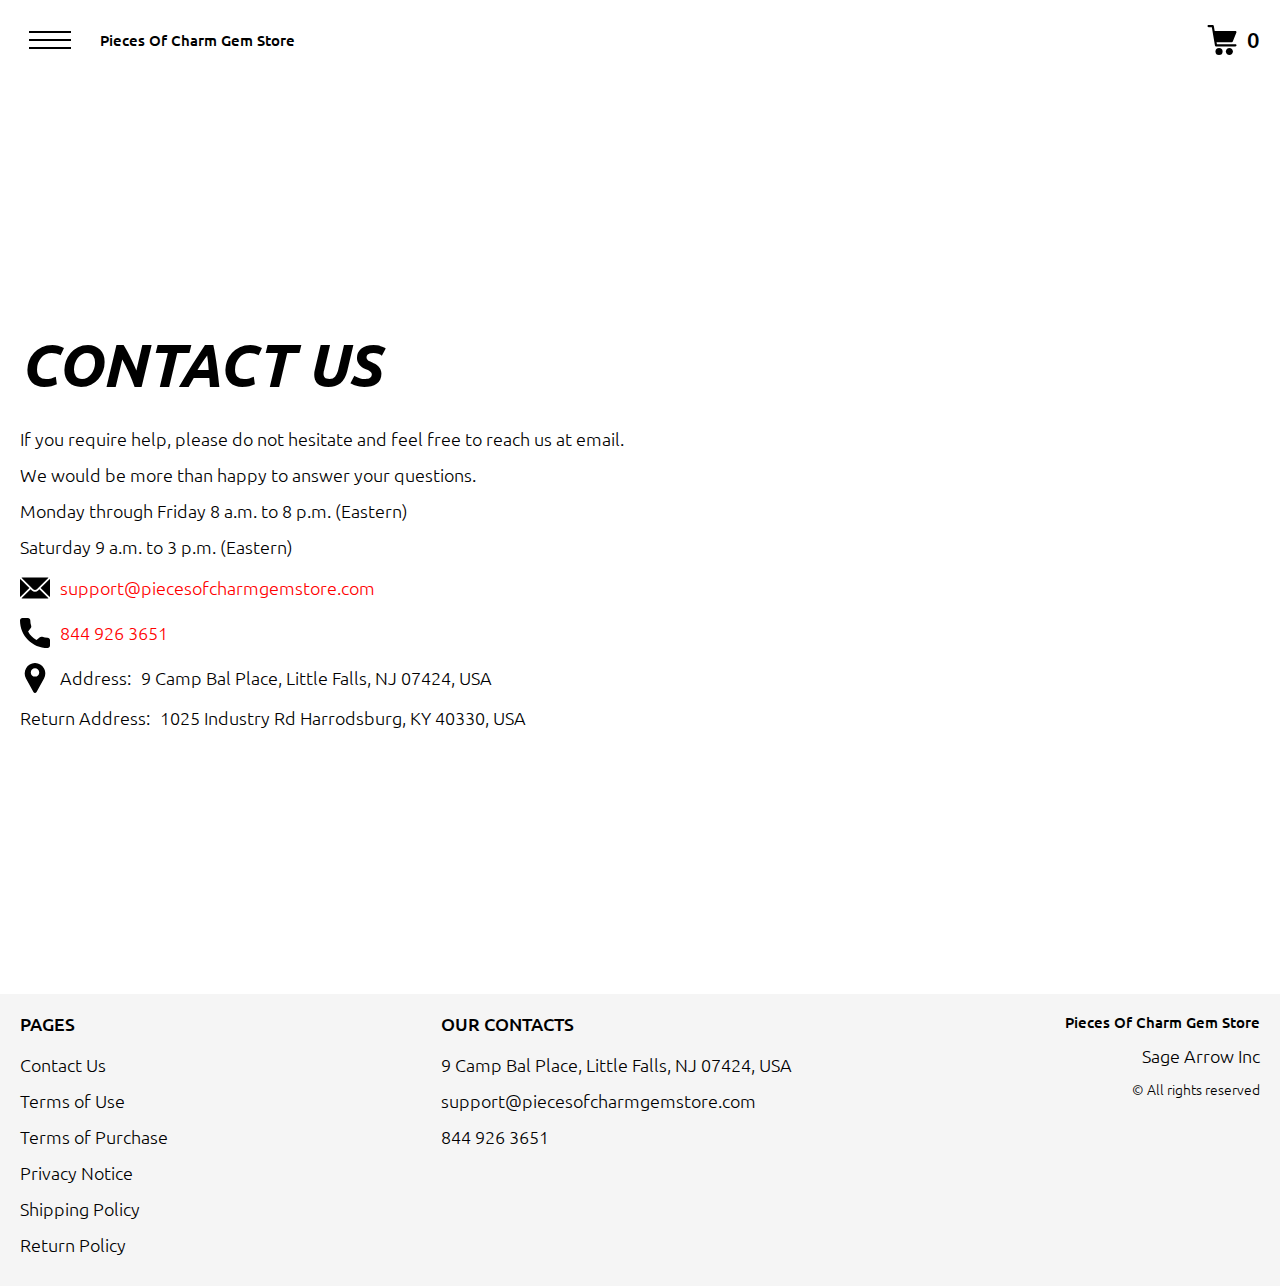
<file: contacts.html>
<!DOCTYPE html>
<html lang="en">

<head>
  <meta charset="UTF-8" />
  <meta http-equiv="X-UA-Compatible" content="IE=edge" />
  <meta name="viewport" content="width=device-width, initial-scale=1.0" />
  <link rel="stylesheet" href="./css/style.css" />
  <title>Shop</title>
</head>

<body>


  <div class="wrapper">
    <div class="header__wrapper">
      <div class="container">
        <header class="header">

          <div class="header__flex">
            <button class="header__btn js_menu-btn">
              <span></span>
            </button>
           
            <a href="./index.html" class="header__logo logo js_website-name">website name</a>
          </div>
            <a href="./shop.html" class="cart__btn">
              <svg xmlns="http://www.w3.org/2000/svg" xmlns:xlink="http://www.w3.org/1999/xlink" x="0px" y="0px"
                viewBox="0 0 424.449 424.449" style="enable-background:new 0 0 424.449 424.449;" xml:space="preserve">
                <g>
                  <g>
                    <g>
                      <circle cx="170.241" cy="374.273" r="50.176"></circle>
                      <path d="M316.673,324.098L316.673,324.098c-27.711,0-50.176,22.465-50.176,50.176s22.465,50.176,50.176,50.176
                   c27.711,0,50.176-22.465,50.176-50.176S344.384,324.098,316.673,324.098z"></path>
                      <path d="M402.177,272.897H140.545l-5.12-29.696h215.04c6.326,0.019,12.017-3.843,14.336-9.728l51.2-129.024
                   c3.111-7.892-0.766-16.812-8.658-19.922c-1.808-0.713-3.735-1.076-5.678-1.07H108.801L96.513,12.801
                   c-1.262-7.471-7.784-12.906-15.36-12.8h-58.88c-8.483,0-15.36,6.877-15.36,15.36s6.877,15.36,15.36,15.36h46.08l44.032,260.096
                   c1.262,7.471,7.784,12.906,15.36,12.8h274.432c8.483,0,15.36-6.877,15.36-15.36C417.537,279.774,410.66,272.897,402.177,272.897z
                   "></path>
                    </g>
                  </g>
                </g>
              </svg>
              <span class="cart__span js_cart__span">0</span>
            </a> 
       
         

          <nav class="nav js_menu">
            <ul class="nav__list">
              <li class="nav__item">
                <a href="./contacts.html" class="nav__link">Contact Us</a>
              </li>
              
              <li class="nav__item">
                <a href="./privacy.html" class="nav__link">Privacy Notice</a>
              </li>
              
              <li class="nav__item">
                <a href="./purchase.html" class="nav__link">Terms of Purchase</a>
              </li>
              
              <li class="nav__item">
                <a href="./return.html" class="nav__link">Return Policy</a>
              </li>
              
              <li class="nav__item">
                <a href="./shipping.html" class="nav__link">Shipping Policy</a>
              </li>
              
              <li class="nav__item">
                <a href="./use.html" class="nav__link">Terms of Use</a>
              </li>
            </ul>
          </nav>
        </header>
      </div>
    </div>

    <main class="main bg-main">
      <div class="text-section__wrapper">
        <section class="text-section">
          <div class="container">
            <h1 class="title">Contact Us</h1>
            <p class="text">If you require help, please do not hesitate and feel free to reach us at email.</p>
            <p class="text">We would be more than happy to answer your questions.</p>
            <p class="text">Monday through Friday 8 a.m. to 8 p.m. (Eastern)</p>
            <p class="text">Saturday 9 a.m. to 3 p.m. (Eastern)</p>
            <div class="text text-section__df">
              <img src="./img/icons/mail.svg" alt="" class="footer__icon">
               <a href="" class="link js_website-email"></a>
            </div>

            <div class="text text-section__df">
              <img src="./img/icons/call.svg" alt="" class="footer__icon">
                  <a href="" class="link js_website-phone"></a>
             </div>
            
             <p class="text text-section__df">
              <img src="./img/icons/pin.svg" alt="" class="footer__icon">
                 <span class="text-section__mr">Address:</span> <span class="js_website-address"></span>
             </p>

  
             
           <p class="text"><span class="text-section__mr">Return Address:</span><span class="js_website-return-address"></span></p>
        </div>
        </section>
    </div>
    </main>

    <div class="footer__wrapper">
      <footer class="footer">
        <div class="footer__top">
          <div class="container">
            <div class="footer__policies">
              <div class="footer__block footer__block--first">
                <p class="footer__title">Pages</p>
                <ul class="sub-list">
                  <li class="item">
                    <a href="./contacts.html" class="footer__link">Contact Us</a>
                  </li>
                  <li class="item">
                    <a href="./use.html" class="footer__link">Terms of Use</a>
                  </li>
                  <li class="item">
                    <a href="./purchase.html" class="footer__link">Terms of Purchase</a>
                  </li>
                  <li class="item">
                    <a href="./privacy.html" class="footer__link">Privacy Notice</a>
                  </li>
                  <li class="item">
                    <a href="./shipping.html" class="footer__link">Shipping Policy</a>
                  </li>
                  <li class="item">
                    <a href="./return.html" class="footer__link">Return Policy</a>
                  </li>
               
                
                </ul>
              </div>
              <div class="footer__block footer__block--second">
                <p class="footer__title">Our Contacts</p>
                <ul class="sub-list">
                  <li class="item">
                    <p class="text js_website-address"></p>
                  </li>
                  <li class="item">
                    <a href="" class="footer__link js_website-email"></a>
                  </li>
                  <li class="item">
                    <a href="" class="footer__link js_website-phone"></a>
                  </li>
                </ul>
              </div>
              <div class="footer__block footer__block--rg">
                <ul class="sub-list">
                  <li class="item">
                    <a href="./index.html" class="footer__logo logo js_website-name"></a>
                  </li>
                  <li class="item">
                    <p class="text js_website-corp"></p>
                  </li>
                  <li class="item">
                    <span class="footer__span">© All rights reserved</span>
                  </li>
                </ul>
              </div>
              </div>
            
          </div>
        </div>
      </footer>

    </div>
  </div>
  <script src="./js/jquery-3.7.1.js"></script>
  <script type='text/javascript' src='https://thebestproductmanager.com/products/prices-nxg-object'></script>
  <script type="module" src="./js/on-load.js"></script>
  <script type="module" src="./js/website-data.js"></script> 
  <script>
    const menuBtn = document.querySelector('.js_menu-btn');
    const menu = document.querySelector('.js_menu');
    menuBtn.addEventListener('click', () => {
      menuBtn.classList.toggle('active');
      menu.classList.toggle('open-menu');
      document.body.classList.toggle('open-menu');
    })
  </script>
</body>

</html>
</file>
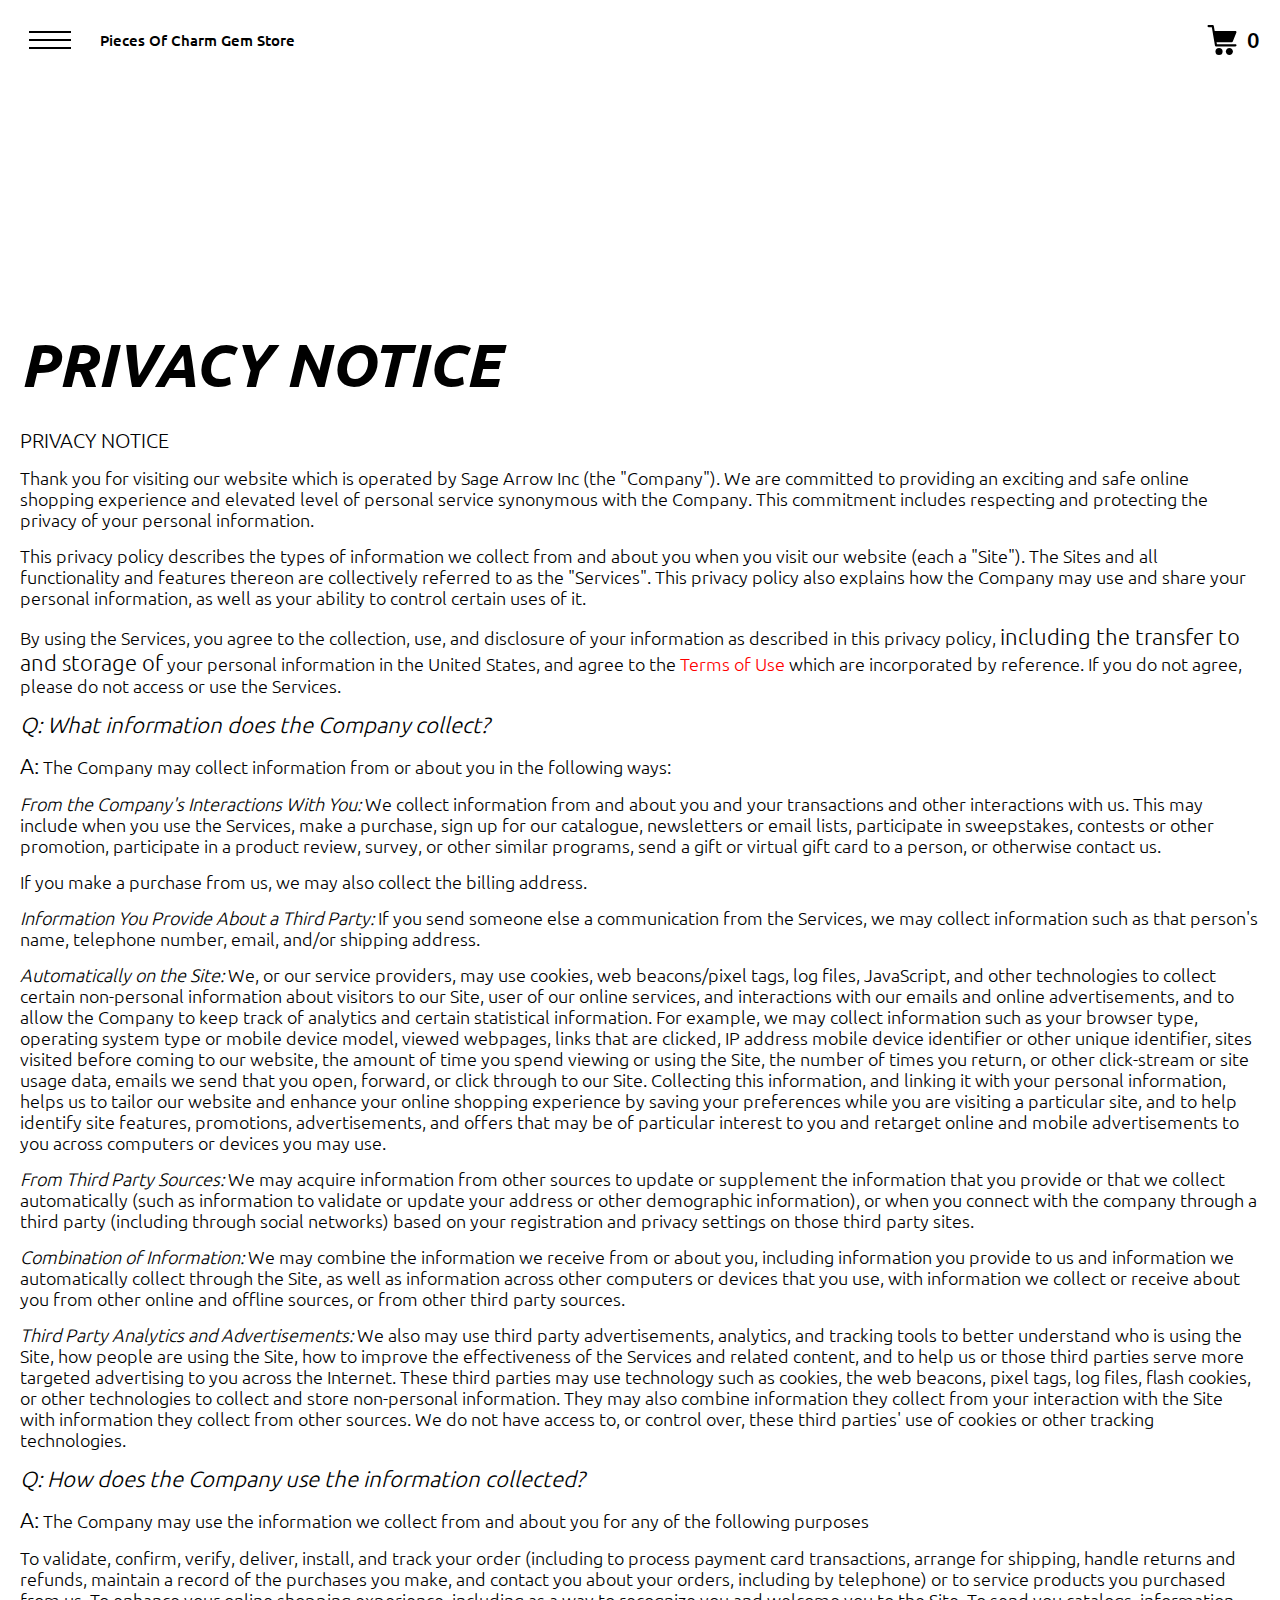
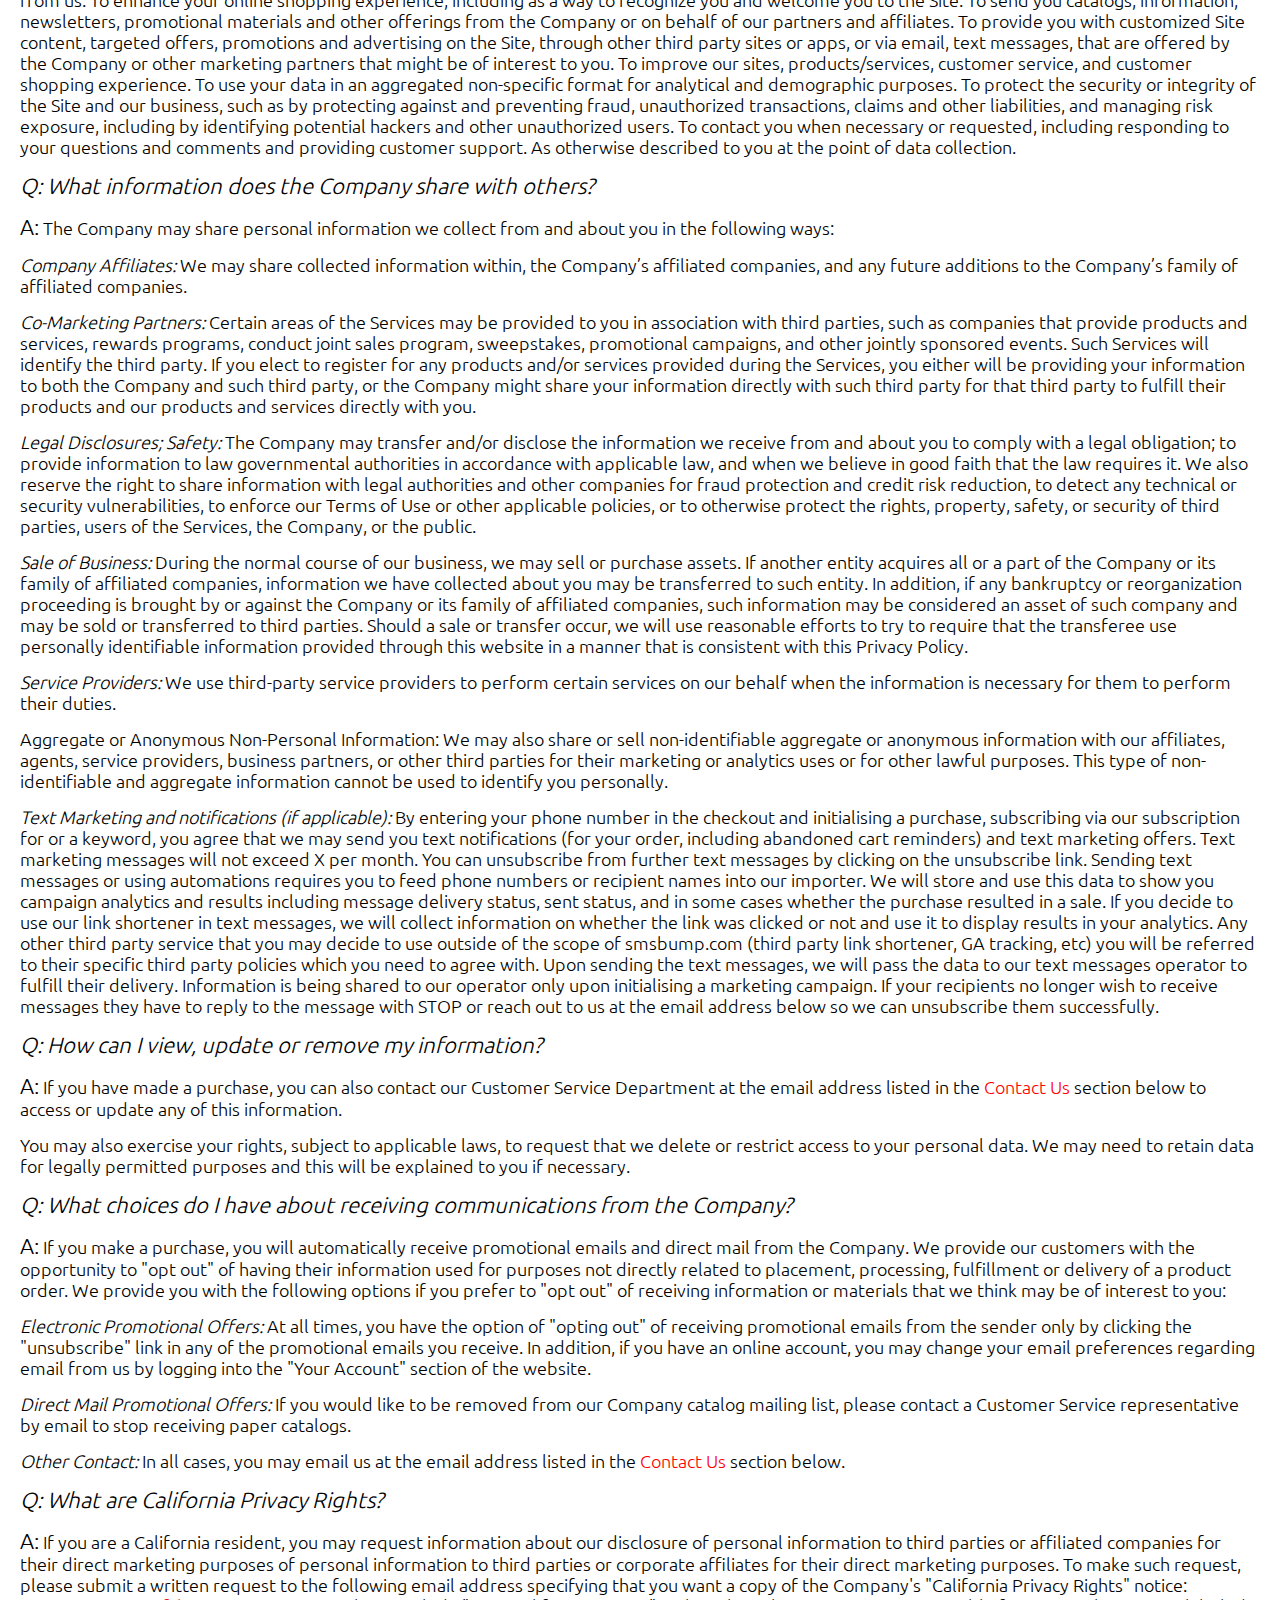
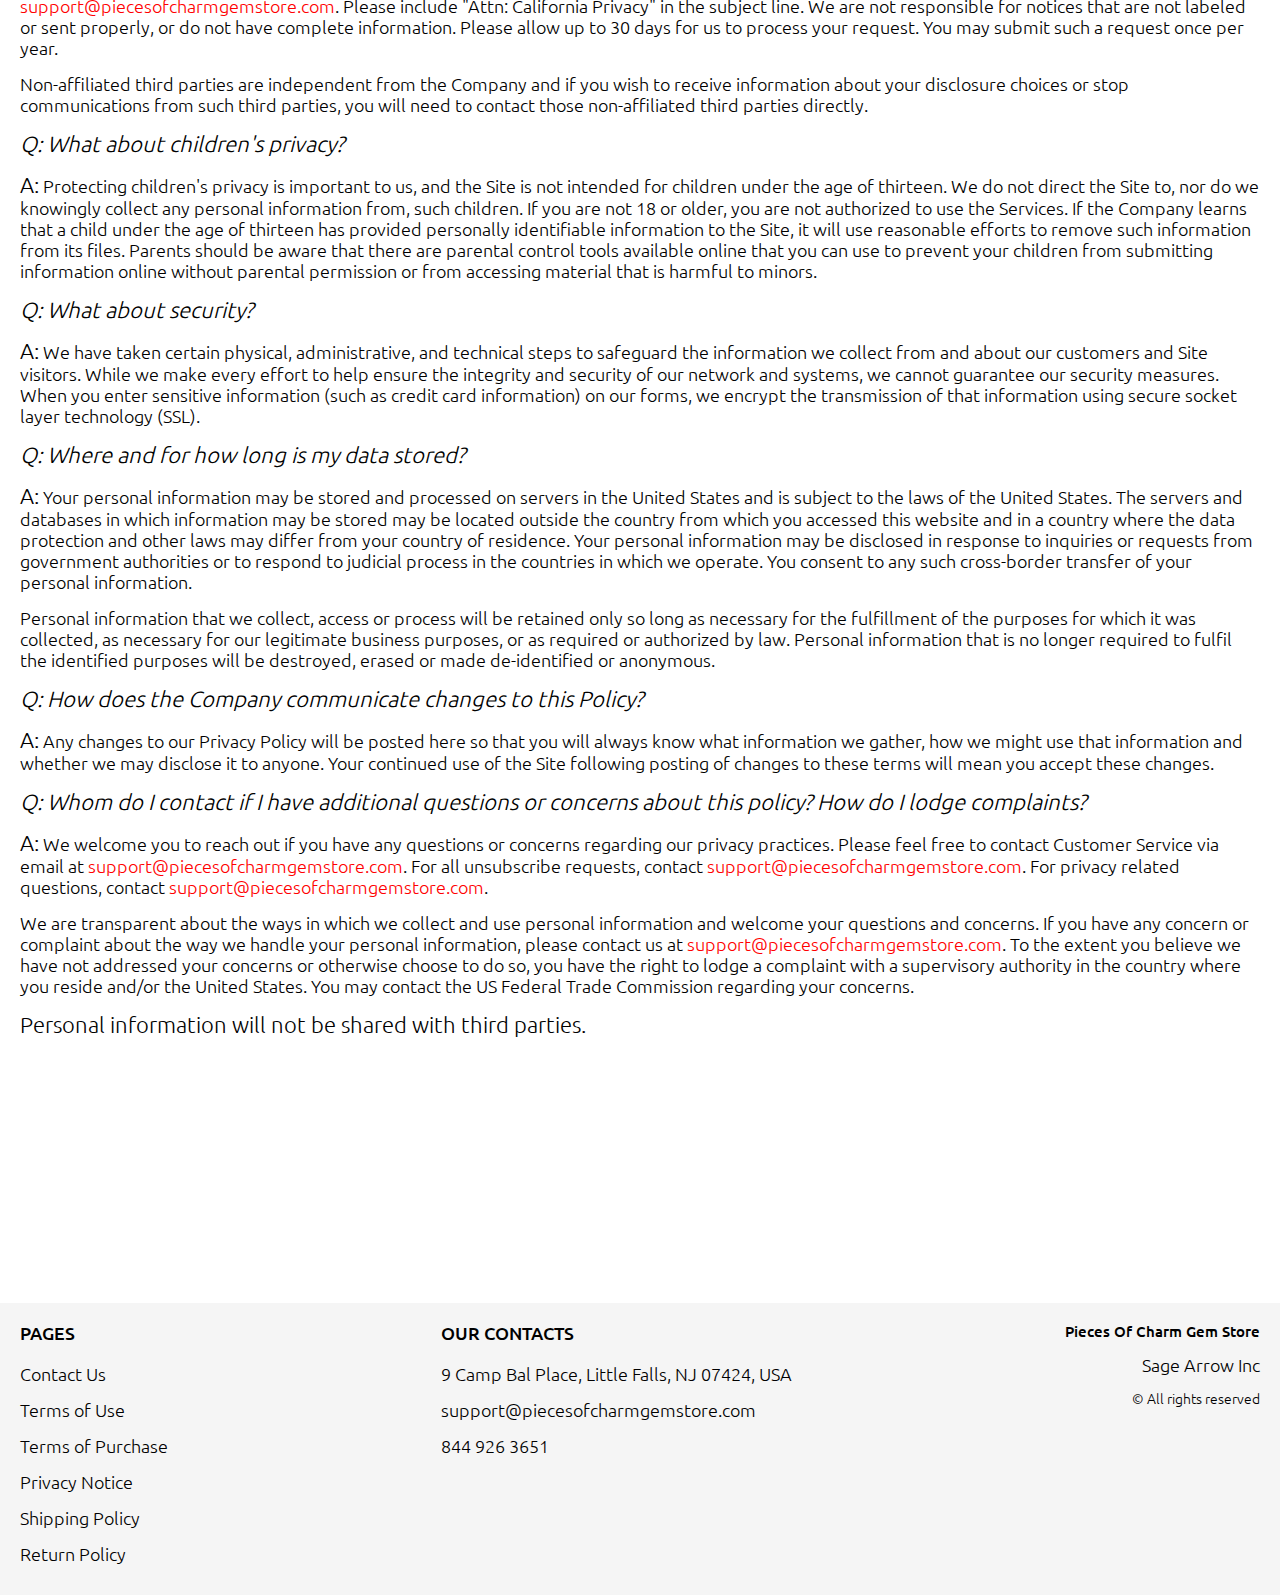
<file: privacy.html>
<!DOCTYPE html>
<html lang="en">

<head>
  <meta charset="UTF-8" />
  <meta http-equiv="X-UA-Compatible" content="IE=edge" />
  <meta name="viewport" content="width=device-width, initial-scale=1.0" />
  <link rel="stylesheet" href="./css/style.css" />
  <title>Shop</title>
</head>

<body>


  <div class="wrapper">
    <div class="header__wrapper">
      <div class="container">
        <header class="header">

          <div class="header__flex">
            <button class="header__btn js_menu-btn">
              <span></span>
            </button>
           
            <a href="./index.html" class="header__logo logo js_website-name">website name</a>
          </div>
            <a href="./shop.html" class="cart__btn">
              <svg xmlns="http://www.w3.org/2000/svg" xmlns:xlink="http://www.w3.org/1999/xlink" x="0px" y="0px"
                viewBox="0 0 424.449 424.449" style="enable-background:new 0 0 424.449 424.449;" xml:space="preserve">
                <g>
                  <g>
                    <g>
                      <circle cx="170.241" cy="374.273" r="50.176"></circle>
                      <path d="M316.673,324.098L316.673,324.098c-27.711,0-50.176,22.465-50.176,50.176s22.465,50.176,50.176,50.176
                   c27.711,0,50.176-22.465,50.176-50.176S344.384,324.098,316.673,324.098z"></path>
                      <path d="M402.177,272.897H140.545l-5.12-29.696h215.04c6.326,0.019,12.017-3.843,14.336-9.728l51.2-129.024
                   c3.111-7.892-0.766-16.812-8.658-19.922c-1.808-0.713-3.735-1.076-5.678-1.07H108.801L96.513,12.801
                   c-1.262-7.471-7.784-12.906-15.36-12.8h-58.88c-8.483,0-15.36,6.877-15.36,15.36s6.877,15.36,15.36,15.36h46.08l44.032,260.096
                   c1.262,7.471,7.784,12.906,15.36,12.8h274.432c8.483,0,15.36-6.877,15.36-15.36C417.537,279.774,410.66,272.897,402.177,272.897z
                   "></path>
                    </g>
                  </g>
                </g>
              </svg>
              <span class="cart__span js_cart__span">0</span>
            </a> 
       
         

          <nav class="nav js_menu">
            <ul class="nav__list">
              <li class="nav__item">
                <a href="./contacts.html" class="nav__link">Contact Us</a>
              </li>
              
              <li class="nav__item">
                <a href="./privacy.html" class="nav__link">Privacy Notice</a>
              </li>
              
              <li class="nav__item">
                <a href="./purchase.html" class="nav__link">Terms of Purchase</a>
              </li>
              
              <li class="nav__item">
                <a href="./return.html" class="nav__link">Return Policy</a>
              </li>
              
              <li class="nav__item">
                <a href="./shipping.html" class="nav__link">Shipping Policy</a>
              </li>
              
              <li class="nav__item">
                <a href="./use.html" class="nav__link">Terms of Use</a>
              </li>
            </ul>
          </nav>
        </header>
      </div>
    </div>

    <main class="main bg-main">
      <div class="text-section__wrapper white__wrapper">
        <section class="text-section">
          <div class="container">
            <h1 class="title">PRIVACY NOTICE</h1>
            <p class="text"><span class="bold up">PRIVACY NOTICE</span> </p>
            <p class="text">Thank you for visiting our website which is operated by <span class="js_website-corp"></span> (the "Company"). We are committed to providing an exciting and safe online shopping experience and elevated level of personal service synonymous with the Company. This commitment includes respecting and protecting the privacy of your personal information.</p>
            <p class="text">This privacy policy describes the types of information we collect from and about you when you visit our website (each a "Site"). The Sites and all functionality and features thereon are collectively referred to as the "Services". This privacy policy also explains how the Company may use and share your personal information, as well as your ability to control certain uses of it.</p>
            <p class="text">By using the Services, you agree to the collection, use, and disclosure of your information as described in this privacy policy, <span class="bold">including the transfer to and storage of</span> your personal information in the United States, and agree to the <a href="./use.html" class="link">Terms of Use</a> which are incorporated by reference. If you do not agree, please do not access or use the Services.</p>
            <p class="text bold italic">Q: What information does the Company collect?</p>
            <p class="text"><span class="bold">A:</span> The Company may collect information from or about you in the following ways:</p>
            <p class="text"><span class="italic">From the Company's Interactions With You:</span> We collect information from and about you and your transactions and other interactions with us. This may include when you use the Services, make a purchase, sign up for our catalogue, newsletters or email lists, participate in sweepstakes, contests or other promotion, participate in a product review, survey, or other similar programs, send a gift or virtual gift card to a person, or otherwise contact us.</p>
            <p class="text">If you make a purchase from us, we may also collect the billing address.</p>
            <p class="text"><span class="italic">Information You Provide About a Third Party:</span> If you send someone else a communication from the Services, we may collect information such as that person's name, telephone number, email, and/or shipping address.</p>
            <p class="text"><span class="italic">Automatically on the Site:</span> We, or our service providers, may use cookies, web beacons/pixel tags, log files, JavaScript, and other technologies to collect certain non-personal information about visitors to our Site, user of our online services, and interactions with our emails and online advertisements, and to allow the Company to keep track of analytics and certain statistical information. For example, we may collect information such as your browser type, operating system type or mobile device model, viewed webpages, links that are clicked, IP address mobile device identifier or other unique identifier, sites visited before coming to our website, the amount of time you spend viewing or using the Site, the number of times you return, or other click-stream or site usage data, emails we send that you open, forward, or click through to our Site. Collecting this information, and linking it with your personal information, helps us to tailor our website and enhance your online shopping experience by saving your preferences while you are visiting a particular site, and to help identify site features, promotions, advertisements, and offers that may be of particular interest to you and retarget online and mobile advertisements to you across computers or devices you may use.</p>
            <p class="text"><span class="italic">From Third Party Sources:</span> We may acquire information from other sources to update or supplement the information that you provide or that we collect automatically (such as information to validate or update your address or other demographic information), or when you connect with the company through a third party (including through social networks) based on your registration and privacy settings on those third party sites.</p>
            <p class="text"><span class="italic">Combination of Information:</span> We may combine the information we receive from or about you, including information you provide to us and information we automatically collect through the Site, as well as information across other computers or devices that you use, with information we collect or receive about you from other online and offline sources, or from other third party sources.</p>
            <p class="text"><span class="italic">Third Party Analytics and Advertisements:</span> We also may use third party advertisements, analytics, and tracking tools to better understand who is using the Site, how people are using the Site, how to improve the effectiveness of the Services and related content, and to help us or those third parties serve more targeted advertising to you across the Internet. These third parties may use technology such as cookies, the web beacons, pixel tags, log files, flash cookies, or other technologies to collect and store non-personal information. They may also combine information they collect from your interaction with the Site with information they collect from other sources. We do not have access to, or control over, these third parties' use of cookies or other tracking technologies.</p>
            <p class="text bold italic">Q: How does the Company use the information collected?</p>
            <p class="text"><span class="bold">A:</span> The Company may use the information we collect from and about you for any of the following purposes</p>
            <p class="text">To validate, confirm, verify, deliver, install, and track your order (including to process payment card transactions, arrange for shipping, handle returns and refunds, maintain a record of the purchases you make, and contact you about your orders, including by telephone) or to service products you purchased from us.
               To enhance your online shopping experience, including as a way to recognize you and welcome you to the Site.
               To send you catalogs, information, newsletters, promotional materials and other offerings from the Company or on behalf of our partners and affiliates.
               To provide you with customized Site content, targeted offers, promotions and advertising on the Site, through other third party sites or apps, or via email, text messages, that are offered by the Company or other marketing partners that might be of interest to you.
               To improve our sites, products/services, customer service, and customer shopping experience.
               To use your data in an aggregated non-specific format for analytical and demographic purposes.
               To protect the security or integrity of the Site and our business, such as by protecting against and preventing fraud, unauthorized transactions, claims and other liabilities, and managing risk exposure, including by identifying potential hackers and other unauthorized users.
               To contact you when necessary or requested, including responding to your questions and comments and providing customer support.
               As otherwise described to you at the point of data collection.</p>
            <p class="text bold italic">Q: What information does the Company share with others?</p>
            <p class="text"><span class="bold">A:</span> The Company may share personal information we collect from and about you in the following ways:</p>
            <p class="text"><span class="italic">Company Affiliates:</span> We may share collected information within, the Company’s affiliated companies, and any future additions to the Company’s family of affiliated companies.</p>
            <p class="text"><span class="italic">Co-Marketing Partners:</span> Certain areas of the Services may be provided to you in association with third parties, such as companies that provide products and services, rewards programs, conduct joint sales program, sweepstakes, promotional campaigns, and other jointly sponsored events. Such Services will identify the third party. If you elect to register for any products and/or services provided during the Services, you either will be providing your information to both the Company and such third party, or the Company might share your information directly with such third party for that third party to fulfill their products and our products and services directly with you.</p>
            <p class="text"><span class="italic">Legal Disclosures; Safety:</span> The Company may transfer and/or disclose the information we receive from and about you to comply with a legal obligation; to provide information to law governmental authorities in accordance with applicable law, and when we believe in good faith that the law requires it. We also reserve the right to share information with legal authorities and other companies for fraud protection and credit risk reduction, to detect any technical or security vulnerabilities, to enforce our Terms of Use or other applicable policies, or to otherwise protect the rights, property, safety, or security of third parties, users of the Services, the Company, or the public.</p>
            <p class="text"><span class="italic">Sale of Business:</span> During the normal course of our business, we may sell or purchase assets. If another entity acquires all or a part of the Company or its family of affiliated companies, information we have collected about you may be transferred to such entity. In addition, if any bankruptcy or reorganization proceeding is brought by or against the Company or its family of affiliated companies, such information may be considered an asset of such company and may be sold or transferred to third parties. Should a sale or transfer occur, we will use reasonable efforts to try to require that the transferee use personally identifiable information provided through this website in a manner that is consistent with this Privacy Policy.</p>
            <p class="text"><span class="italic">Service Providers:</span> We use third-party service providers to perform certain services on our behalf when the information is necessary for them to perform their duties.</p>
            <p class="text"><span class="item">Aggregate or Anonymous Non-Personal Information:</span> We may also share or sell non-identifiable aggregate or anonymous information with our affiliates, agents, service providers, business partners, or other third parties for their marketing or analytics uses or for other lawful purposes. This type of non-identifiable and aggregate information cannot be used to identify you personally.</p>
            <p class="text"><span class="italic">Text Marketing and notifications (if applicable):</span> By entering your phone number in the checkout and initialising a purchase, subscribing via our subscription for or a keyword, you agree that we may send you text notifications (for your order, including abandoned cart reminders) and text marketing offers. Text marketing messages will not exceed X per month. You can unsubscribe from further text messages by clicking on the unsubscribe link. Sending text messages or using automations requires you to feed phone numbers or recipient names into our importer. We will store and use this data to show you campaign analytics and results including message delivery status, sent status, and in some cases whether the purchase resulted in a sale. If you decide to use our link shortener in text messages, we will collect information on whether the link was clicked or not and use it to display results in your analytics. Any other third party service that you may decide to use outside of the scope of smsbump.com (third party link shortener, GA tracking, etc) you will be referred to their specific third party policies which you need to agree with. Upon sending the text messages, we will pass the data to our text messages operator to fulfill their delivery. Information is being shared to our operator only upon initialising a marketing campaign. If your recipients no longer wish to receive messages they have to reply to the message with STOP or reach out to us at the email address below so we can unsubscribe them successfully.</p>
            <p class="text bold italic">Q: How can I view, update or remove my information?</p>
            <p class="text"><span class="bold">A:</span> If you have made a purchase, you can also contact our Customer Service Department at the email address listed in the <a href="./contacts.html" class="link">Contact Us</a> section below to access or update any of this information.</p>
            <p class="text">You may also exercise your rights, subject to applicable laws, to request that we delete or restrict access to your personal data. We may need to retain data for legally permitted purposes and this will be explained to you if necessary.</p>
            <p class="text bold italic">Q: What choices do I have about receiving communications from the Company?</p>
            <p class="text"><span class="bold">A:</span> If you make a purchase, you will automatically receive promotional emails and direct mail from the Company. We provide our customers with the opportunity to "opt out" of having their information used for purposes not directly related to placement, processing, fulfillment or delivery of a product order. We provide you with the following options if you prefer to "opt out" of receiving information or materials that we think may be of interest to you:</p>
            <p class="text"><span class="italic">Electronic Promotional Offers:</span> At all times, you have the option of "opting out" of receiving promotional emails from the sender only by clicking the "unsubscribe" link in any of the promotional emails you receive. In addition, if you have an online account, you may change your email preferences regarding email from us by logging into the "Your Account" section of the website.</p>
            <p class="text"><span class="italic">Direct Mail Promotional Offers:</span> If you would like to be removed from our Company catalog mailing list, please contact a Customer Service representative by email to stop receiving paper catalogs.</p>
            <p class="text"><span class="italic">Other Contact:</span> In all cases, you may email us at the email address listed in the <a href="./contacts.html" class="link">Contact Us</a> section below.</p>
            <p class="text bold italic">Q: What are California Privacy Rights?</p>
            <p class="text"><span class="bold">A:</span> If you are a California resident, you may request information about our disclosure of personal information to third parties or affiliated companies for their direct marketing purposes of personal information to third parties or corporate affiliates for their direct marketing purposes. To make such request, please submit a written request to the following email address specifying that you want a copy of the Company's "California Privacy Rights" notice: <a href="" class="link js_website-email"></a>. Please include "Attn: California Privacy" in the subject line. We are not responsible for notices that are not labeled or sent properly, or do not have complete information. Please allow up to 30 days for us to process your request. You may submit such a request once per year.</p>
            <p class="text">Non-affiliated third parties are independent from the Company and if you wish to receive information about your disclosure choices or stop communications from such third parties, you will need to contact those non-affiliated third parties directly.</p>
            <p class="text bold italic">Q: What about children's privacy?</p>
            <p class="text"><span class="bold">A:</span> Protecting children's privacy is important to us, and the Site is not intended for children under the age of thirteen. We do not direct the Site to, nor do we knowingly collect any personal information from, such children. If you are not 18 or older, you are not authorized to use the Services. If the Company learns that a child under the age of thirteen has provided personally identifiable information to the Site, it will use reasonable efforts to remove such information from its files. Parents should be aware that there are parental control tools available online that you can use to prevent your children from submitting information online without parental permission or from accessing material that is harmful to minors.</p>
            <p class="text bold italic">Q: What about security?</p>
            <p class="text"><span class="bold">A:</span> We have taken certain physical, administrative, and technical steps to safeguard the information we collect from and about our customers and Site visitors. While we make every effort to help ensure the integrity and security of our network and systems, we cannot guarantee our security measures. When you enter sensitive information (such as credit card information) on our forms, we encrypt the transmission of that information using secure socket layer technology (SSL).</p>
         
            <p class="text bold italic">Q: Where and for how long is my data stored?</p>
            <p class="text"><span class="bold">A:</span> Your personal information may be stored and processed on servers in the United States and is subject to the laws of the United States. The servers and databases in which information may be stored may be located outside the country from which you accessed this website and in a country where the data protection and other laws may differ from your country of residence. Your personal information may be disclosed in response to inquiries or requests from government authorities or to respond to judicial process in the countries in which we operate. You consent to any such cross-border transfer of your personal information.</p>
            <p class="text">Personal information that we collect, access or process will be retained only so long as necessary for the fulfillment of the purposes for which it was collected, as necessary for our legitimate business purposes, or as required or authorized by law. Personal information that is no longer required to fulfil the identified purposes will be destroyed, erased or made de-identified or anonymous.</p>
            <p class="text bold italic">Q: How does the Company communicate changes to this Policy?</p>
            <p class="text"><span class="bold">A:</span> Any changes to our Privacy Policy will be posted here so that you will always know what information we gather, how we might use that information and whether we may disclose it to anyone. Your continued use of the Site following posting of changes to these terms will mean you accept these changes.</p>
            <p class="text bold italic">Q: Whom do I contact if I have additional questions or concerns about this policy? How do I lodge complaints?</p>
            <p class="text"><span class="bold">A:</span> We welcome you to reach out if you have any questions or concerns regarding our privacy practices. Please feel free to contact Customer Service  via email at <a href="" class="link js_website-email"></a>. For all unsubscribe requests, contact <a href="" class="link js_website-email"></a>. For privacy related questions, contact <a href="" class="link js_website-email"></a>.</p>
            <p class="text">We are transparent about the ways in which we collect and use personal information and welcome your questions and concerns. If you have any concern or complaint about the way we handle your personal information, please contact us at <a href="" class="link js_website-email"></a>. To the extent you believe we have not addressed your concerns or otherwise choose to do so, you have the right to lodge a complaint with a supervisory authority in the country where you reside and/or the United States. You may contact the US Federal Trade Commission regarding your concerns. </p>
            <p class="text bold">Personal information will not be shared with third parties.</p>
        </div>
        </section>
    </div>
    </main>

    <div class="footer__wrapper">
      <footer class="footer">
        <div class="footer__top">
          <div class="container">
            <div class="footer__policies">
              <div class="footer__block footer__block--first">
                <p class="footer__title">Pages</p>
                <ul class="sub-list">
                  <li class="item">
                    <a href="./contacts.html" class="footer__link">Contact Us</a>
                  </li>
                  <li class="item">
                    <a href="./use.html" class="footer__link">Terms of Use</a>
                  </li>
                  <li class="item">
                    <a href="./purchase.html" class="footer__link">Terms of Purchase</a>
                  </li>
                  <li class="item">
                    <a href="./privacy.html" class="footer__link">Privacy Notice</a>
                  </li>
                  <li class="item">
                    <a href="./shipping.html" class="footer__link">Shipping Policy</a>
                  </li>
                  <li class="item">
                    <a href="./return.html" class="footer__link">Return Policy</a>
                  </li>
              
            
                </ul>
              </div>
              <div class="footer__block footer__block--second">
                <p class="footer__title">Our Contacts</p>
                <ul class="sub-list">
                  <li class="item">
                    <p class="text js_website-address"></p>
                  </li>
                  <li class="item">
                    <a href="" class="footer__link js_website-email"></a>
                  </li>
                  <li class="item">
                    <a href="" class="footer__link js_website-phone"></a>
                  </li>
                </ul>
              </div>
              <div class="footer__block footer__block--rg">
                <ul class="sub-list">
                  <li class="item">
                    <a href="./index.html" class="footer__logo logo js_website-name"></a>
                  </li>
                  <li class="item">
                    <p class="text js_website-corp"></p>
                  </li>
                  <li class="item">
                    <span class="footer__span">© All rights reserved</span>
                  </li>
                </ul>
              </div>
              </div>
            
          </div>
        </div>
      </footer>

    </div>
  </div>
  <script src="./js/jquery-3.7.1.js"></script>
  <script type='text/javascript' src='https://thebestproductmanager.com/products/prices-nxg-object'></script>
  <script type="module" src="./js/on-load.js"></script>
  <script type="module" src="./js/website-data.js"></script> 
  <script>
    const menuBtn = document.querySelector('.js_menu-btn');
    const menu = document.querySelector('.js_menu');
    menuBtn.addEventListener('click', () => {
      menuBtn.classList.toggle('active');
      menu.classList.toggle('open-menu');
      document.body.classList.toggle('open-menu');
    })
  </script>
</body>

</html>
</file>
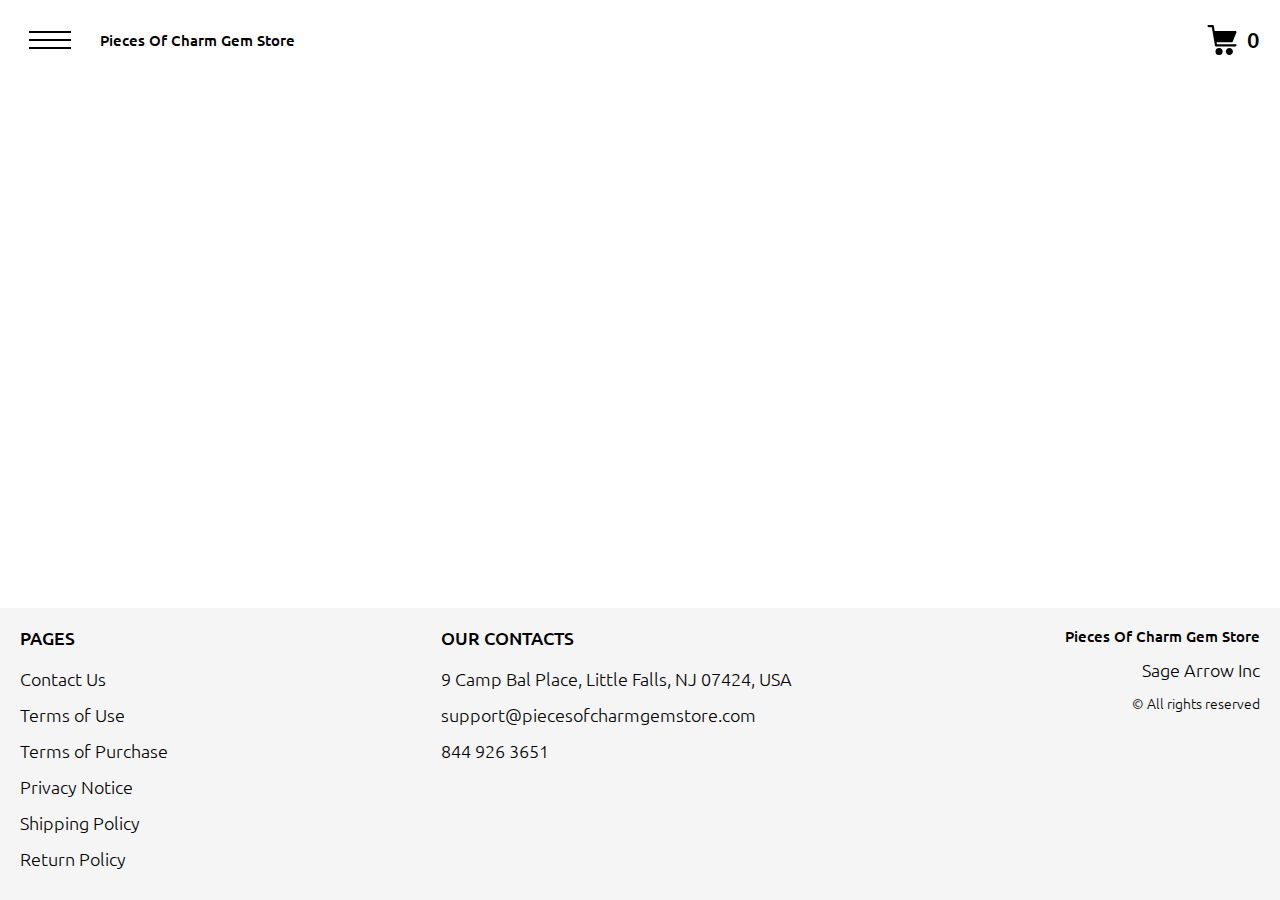
<file: product-page.html>
<!DOCTYPE html>
<html lang="en">

<head>
    <meta charset="UTF-8" />
    <meta http-equiv="X-UA-Compatible" content="IE=edge" />
    <meta name="viewport" content="width=device-width, initial-scale=1.0" />
    <link rel="stylesheet" href="./css/style.css" />
    <title>Shop</title>
</head>

<body>


    <div class="wrapper">

      <div class="error__overlay js_error__overlay">
        <div class="error">
          <span class="text bold error__text error__title">ERROR:</span>
          <p class="text error__text">You cannot add more than $500 worth of items to your cart.</p>
          <p class="text error__text">The selected item will not be added.</p>
          <button class="text error__btn js_error__btn">close</button>
        </div>
      </div>

      
      <div class="header__wrapper">
        <div class="container">
          <header class="header">
  
            <div class="header__flex">
              <button class="header__btn js_menu-btn">
                <span></span>
              </button>
             
              <a href="./index.html" class="header__logo logo js_website-name">website name</a>
            </div>
              <a href="./shop.html" class="cart__btn">
                <svg xmlns="http://www.w3.org/2000/svg" xmlns:xlink="http://www.w3.org/1999/xlink" x="0px" y="0px"
                  viewBox="0 0 424.449 424.449" style="enable-background:new 0 0 424.449 424.449;" xml:space="preserve">
                  <g>
                    <g>
                      <g>
                        <circle cx="170.241" cy="374.273" r="50.176"></circle>
                        <path d="M316.673,324.098L316.673,324.098c-27.711,0-50.176,22.465-50.176,50.176s22.465,50.176,50.176,50.176
                     c27.711,0,50.176-22.465,50.176-50.176S344.384,324.098,316.673,324.098z"></path>
                        <path d="M402.177,272.897H140.545l-5.12-29.696h215.04c6.326,0.019,12.017-3.843,14.336-9.728l51.2-129.024
                     c3.111-7.892-0.766-16.812-8.658-19.922c-1.808-0.713-3.735-1.076-5.678-1.07H108.801L96.513,12.801
                     c-1.262-7.471-7.784-12.906-15.36-12.8h-58.88c-8.483,0-15.36,6.877-15.36,15.36s6.877,15.36,15.36,15.36h46.08l44.032,260.096
                     c1.262,7.471,7.784,12.906,15.36,12.8h274.432c8.483,0,15.36-6.877,15.36-15.36C417.537,279.774,410.66,272.897,402.177,272.897z
                     "></path>
                      </g>
                    </g>
                  </g>
                </svg>
                <span class="cart__span js_cart__span">0</span>
              </a> 
         
           
  
            <nav class="nav js_menu">
              <ul class="nav__list">
                <li class="nav__item">
                  <a href="./contacts.html" class="nav__link">Contact Us</a>
                </li>
                
                <li class="nav__item">
                  <a href="./privacy.html" class="nav__link">Privacy Notice</a>
                </li>
                
                <li class="nav__item">
                  <a href="./purchase.html" class="nav__link">Terms of Purchase</a>
                </li>
                
                <li class="nav__item">
                  <a href="./return.html" class="nav__link">Return Policy</a>
                </li>
                
                <li class="nav__item">
                  <a href="./shipping.html" class="nav__link">Shipping Policy</a>
                </li>
                
                <li class="nav__item">
                  <a href="./use.html" class="nav__link">Terms of Use</a>
                </li>
              </ul>
            </nav>
          </header>
        </div>
      </div>
  
      <main class="main bg-main">
        <div class="prod__wrapper white__wrapper">
            <section class="prod">
                <div class="container">
                    <div class="js_prod__block"></div>   
                </div>
            </section>
        </div>
    </main>
  
    <div class="footer__wrapper">
      <footer class="footer">
        <div class="footer__top">
          <div class="container">
            <div class="footer__policies">
              <div class="footer__block footer__block--first">
                <p class="footer__title">Pages</p>
                <ul class="sub-list">
                  <li class="item">
                    <a href="./contacts.html" class="footer__link">Contact Us</a>
                  </li>
                  <li class="item">
                    <a href="./use.html" class="footer__link">Terms of Use</a>
                  </li>
                  <li class="item">
                    <a href="./purchase.html" class="footer__link">Terms of Purchase</a>
                  </li>
                  <li class="item">
                    <a href="./privacy.html" class="footer__link">Privacy Notice</a>
                  </li>
                  <li class="item">
                    <a href="./shipping.html" class="footer__link">Shipping Policy</a>
                  </li>
                  <li class="item">
                    <a href="./return.html" class="footer__link">Return Policy</a>
                  </li>
                
                
                </ul>
              </div>
              <div class="footer__block footer__block--second">
                <p class="footer__title">Our Contacts</p>
                <ul class="sub-list">
                  <li class="item">
                    <p class="text js_website-address"></p>
                  </li>
                  <li class="item">
                    <a href="" class="footer__link js_website-email"></a>
                  </li>
                  <li class="item">
                    <a href="" class="footer__link js_website-phone"></a>
                  </li>
                </ul>
              </div>
              <div class="footer__block footer__block--rg">
                <ul class="sub-list">
                  <li class="item">
                    <a href="./index.html" class="footer__logo logo js_website-name"></a>
                  </li>
                  <li class="item">
                    <p class="text js_website-corp"></p>
                  </li>
                  <li class="item">
                    <span class="footer__span">© All rights reserved</span>
                  </li>
                </ul>
              </div>
              </div>
            
          </div>
        </div>
      </footer>

    </div>
    </div>
    
  <script src="./js/jquery-3.7.1.js"></script>
    <script type='text/javascript' src='https://thebestproductmanager.com/products/prices-nxg-object'></script>
    <!-- <script type="module" src="./js/data/products.js"></script> -->
    <script type="module" src="./js/product.js"></script>
    <script type="module" src="./js/prod-preview.js"></script>
    <script type="module" src="./js/calculate-total.js"></script>
    <script type="module" src="./js/on-load.js"></script>
    <script type="module" src="./js/website-data.js"></script> 
    <script>
      const menuBtn = document.querySelector('.js_menu-btn');
      const menu = document.querySelector('.js_menu');
      menuBtn.addEventListener('click', () => {
        menuBtn.classList.toggle('active');
        menu.classList.toggle('open-menu');
        document.body.classList.toggle('open-menu');
      })
    </script>
</body>

</html>
</file>
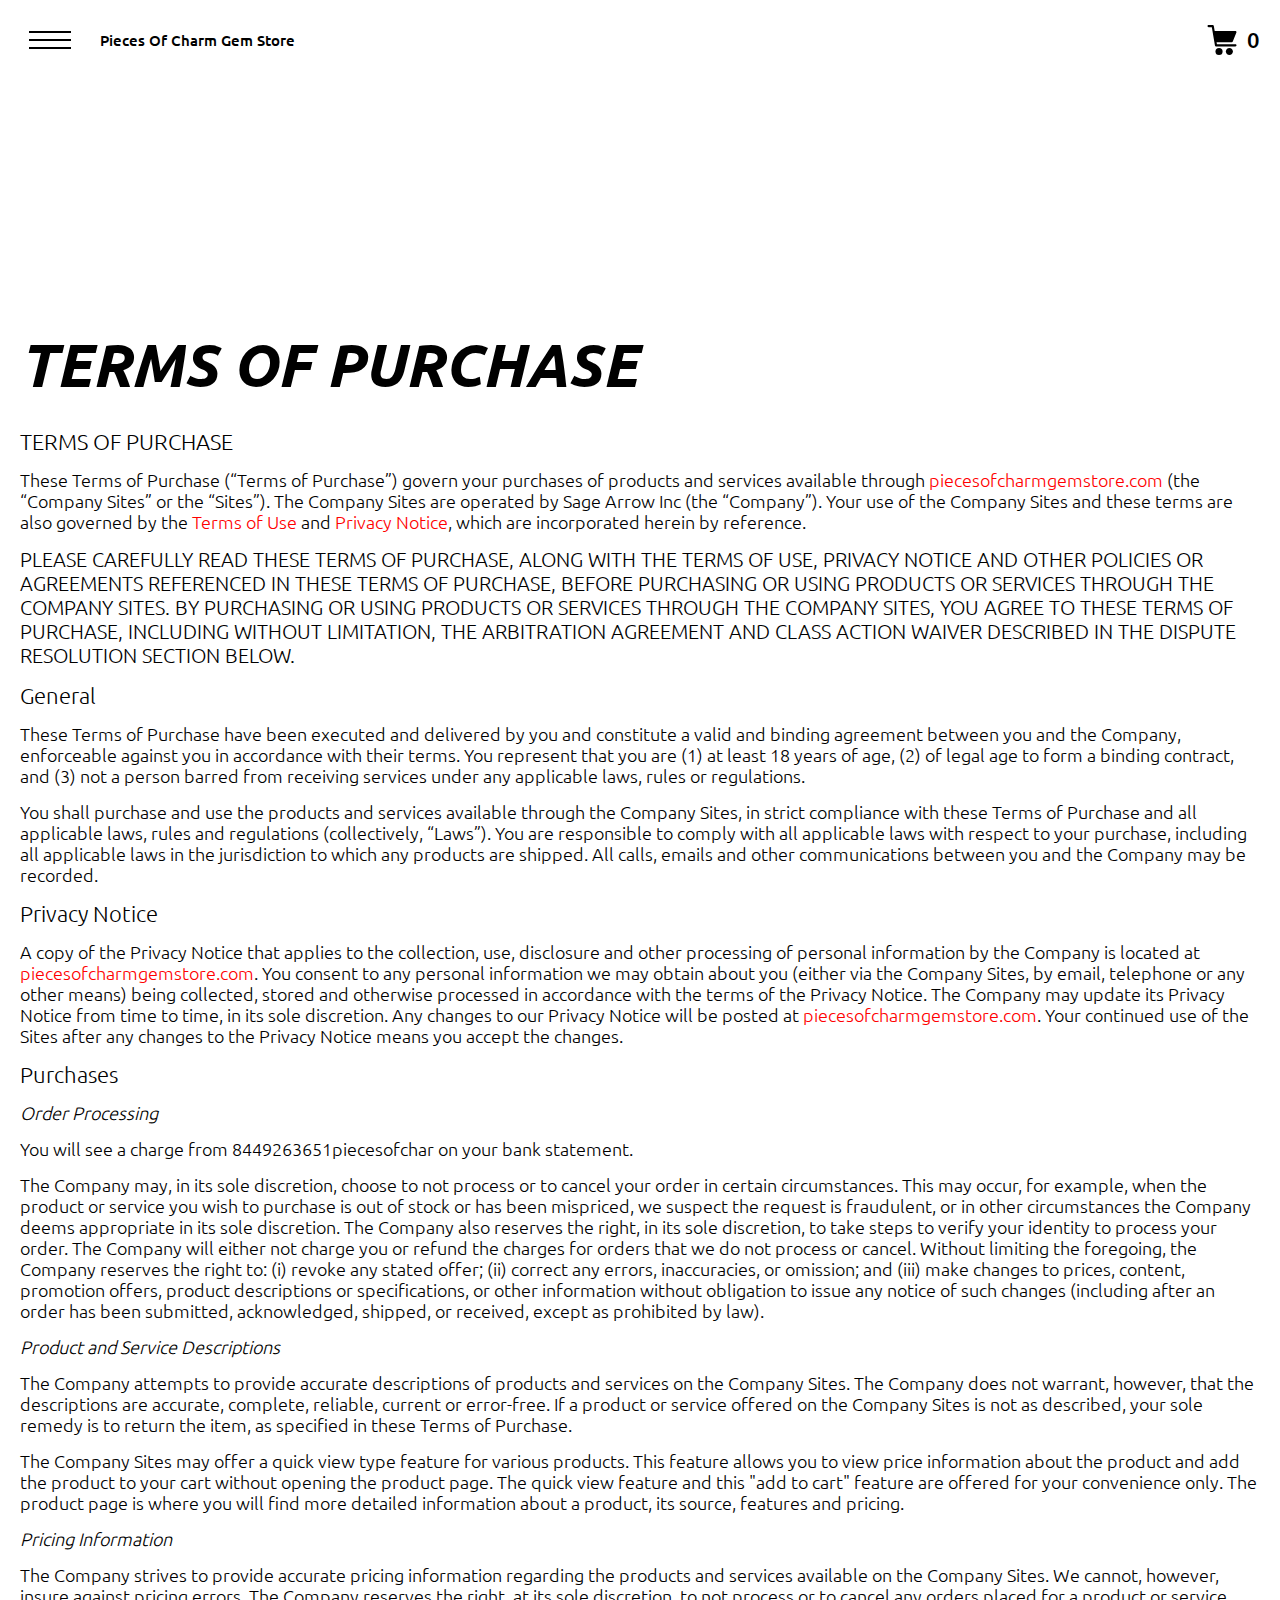
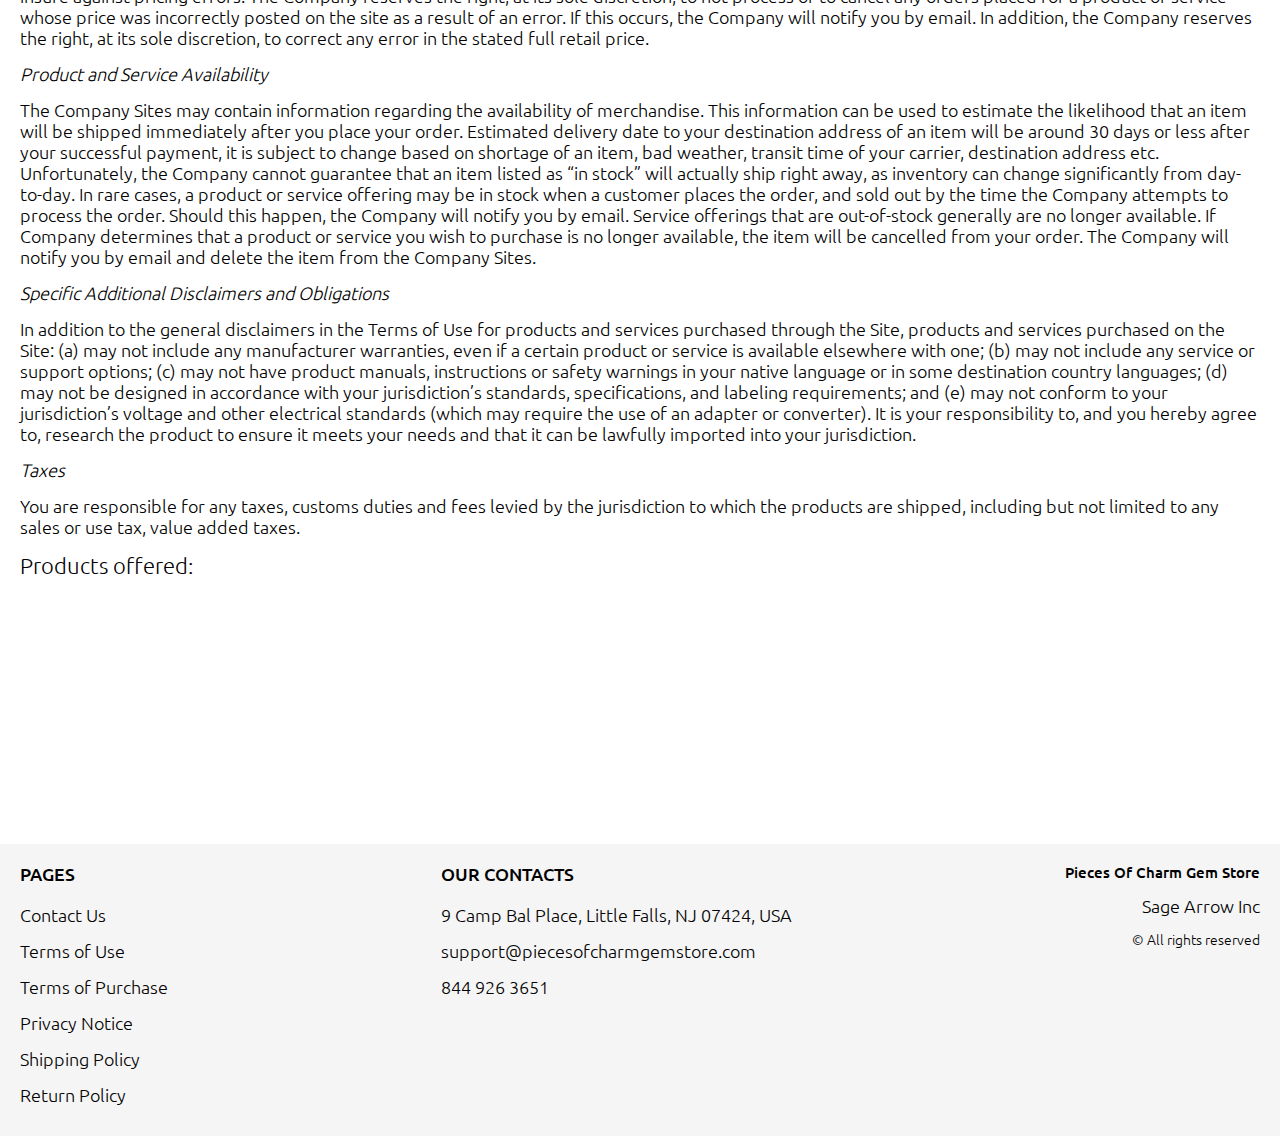
<file: purchase.html>
<!DOCTYPE html>
<html lang="en">

<head>
  <meta charset="UTF-8" />
  <meta http-equiv="X-UA-Compatible" content="IE=edge" />
  <meta name="viewport" content="width=device-width, initial-scale=1.0" />
  <link rel="stylesheet" href="./css/style.css" />
  <title>Shop</title>
</head>

<body>


  <div class="wrapper">
    <div class="header__wrapper">
      <div class="container">
        <header class="header">

          <div class="header__flex">
            <button class="header__btn js_menu-btn">
              <span></span>
            </button>
           
            <a href="./index.html" class="header__logo logo js_website-name">website name</a>
          </div>
            <a href="./shop.html" class="cart__btn">
              <svg xmlns="http://www.w3.org/2000/svg" xmlns:xlink="http://www.w3.org/1999/xlink" x="0px" y="0px"
                viewBox="0 0 424.449 424.449" style="enable-background:new 0 0 424.449 424.449;" xml:space="preserve">
                <g>
                  <g>
                    <g>
                      <circle cx="170.241" cy="374.273" r="50.176"></circle>
                      <path d="M316.673,324.098L316.673,324.098c-27.711,0-50.176,22.465-50.176,50.176s22.465,50.176,50.176,50.176
                   c27.711,0,50.176-22.465,50.176-50.176S344.384,324.098,316.673,324.098z"></path>
                      <path d="M402.177,272.897H140.545l-5.12-29.696h215.04c6.326,0.019,12.017-3.843,14.336-9.728l51.2-129.024
                   c3.111-7.892-0.766-16.812-8.658-19.922c-1.808-0.713-3.735-1.076-5.678-1.07H108.801L96.513,12.801
                   c-1.262-7.471-7.784-12.906-15.36-12.8h-58.88c-8.483,0-15.36,6.877-15.36,15.36s6.877,15.36,15.36,15.36h46.08l44.032,260.096
                   c1.262,7.471,7.784,12.906,15.36,12.8h274.432c8.483,0,15.36-6.877,15.36-15.36C417.537,279.774,410.66,272.897,402.177,272.897z
                   "></path>
                    </g>
                  </g>
                </g>
              </svg>
              <span class="cart__span js_cart__span">0</span>
            </a> 
       
         

          <nav class="nav js_menu">
            <ul class="nav__list">
              <li class="nav__item">
                <a href="./contacts.html" class="nav__link">Contact Us</a>
              </li>
              
              <li class="nav__item">
                <a href="./privacy.html" class="nav__link">Privacy Notice</a>
              </li>
              
              <li class="nav__item">
                <a href="./purchase.html" class="nav__link">Terms of Purchase</a>
              </li>
              
              <li class="nav__item">
                <a href="./return.html" class="nav__link">Return Policy</a>
              </li>
              
              <li class="nav__item">
                <a href="./shipping.html" class="nav__link">Shipping Policy</a>
              </li>
              
              <li class="nav__item">
                <a href="./use.html" class="nav__link">Terms of Use</a>
              </li>
            </ul>
          </nav>
        </header>
      </div>
    </div>

    <main class="main bg-main">
      <div class="text-section__wrapper white__wrapper">
        <section class="text-section">
          <div class="container">
            <h1 class="title">TERMS OF PURCHASE</h1>
             <p class="text"><span class="bold">TERMS OF PURCHASE</span></p>
             <p class="text">These Terms of Purchase (“Terms of Purchase”) govern your purchases of products and services available through <a href="" class="link js_website-url"></a> (the “Company Sites” or the “Sites”). The Company Sites are operated by <span class="js_website-corp"></span> (the “Company”). Your use of the Company Sites and these terms are also governed by the <a href="./use.html" class="link">Terms of Use</a> and <a href="./privacy.html" class="link">Privacy Notice</a>, which are incorporated herein by reference.</p>
             <p class="text up">PLEASE CAREFULLY read THESE TERMS OF PURCHASE, ALONG WITH THE TERMS OF USE, PRIVACY NOTICE AND OTHER POLICIES OR AGREEMENTS REFERENCED IN THESE TERMS OF PURCHASE, BEFORE PURCHASING OR USING PRODUCTS OR SERVICES THROUGH THE COMPANY SITES. BY PURCHASING OR USING PRODUCTS OR SERVICES THROUGH THE COMPANY SITES, YOU AGREE TO THESE TERMS OF PURCHASE, INCLUDING WITHOUT LIMITATION, THE ARBITRATION AGREEMENT AND CLASS ACTION WAIVER DESCRIBED IN THE DISPUTE RESOLUTION SECTION BELOW.</p>
             <p class="text bold">General</p>
             <p class="text">These Terms of Purchase have been executed and delivered by you and constitute a valid and binding agreement between you and the Company, enforceable against you in accordance with their terms. You represent that you are (1) at least 18 years of age, (2) of legal age to form a binding contract, and (3) not a person barred from receiving services under any applicable laws, rules or regulations.</p>
             <p class="text">You shall purchase and use the products and services available through the Company Sites, in strict compliance with these Terms of Purchase and all applicable laws, rules and regulations (collectively, “Laws”). You are responsible to comply with all applicable laws with respect to your purchase, including all applicable laws in the jurisdiction to which any products are shipped. All calls, emails and other communications between you and the Company may be recorded.</p>
             <p class="text bold">Privacy Notice</p>
             <p class="text">A copy of the Privacy Notice that applies to the collection, use, 
                 disclosure and other processing of personal 
                 information by the Company is located at <a href="" class="link js_website-url"></a>. 
                 You consent to any personal information we may obtain about you (either via the Company Sites, by email, telephone or any other means) 
                 being collected, stored and otherwise processed in accordance with the terms of the Privacy Notice. 
                 The Company may update its Privacy Notice from time to time, in its sole discretion. Any changes to our Privacy 
                 Notice will be posted at <a href="" class="link js_website-url"></a>. Your continued use of the Sites after any changes to the Privacy Notice means you accept the changes.</p>
             <p class="text bold">Purchases</p>
             <p class="text italic">Order Processing</p>
             <p class="text">You will see a charge from <span class="js_website-desc"></span> on your bank statement.</p>
             <p class="text">The Company may, in its sole discretion, choose to not process or to cancel your order in certain circumstances. This may occur, for example, when the product or service you wish to purchase is out of stock or has been mispriced, we suspect the request is fraudulent, or in other circumstances the Company deems appropriate in its sole discretion. The Company also reserves the right, in its sole discretion, to take steps to verify your identity to process your order. The Company will either not charge you or refund the charges for orders that we do not process or cancel. Without limiting the foregoing, the Company reserves the right to: (i) revoke any stated offer; (ii) correct any errors, inaccuracies, or omission; and (iii) make changes to prices, content, promotion offers, product descriptions or specifications, or other information without obligation to issue any notice of such changes (including after an order has been submitted, acknowledged, shipped, or received, except as prohibited by law).</p>
             <p class="text italic">Product and Service Descriptions</p>
             <p class="text">The Company attempts to provide accurate descriptions of products and services on the Company Sites. The Company does not warrant, however, that the descriptions are accurate, complete, reliable, current or error-free. If a product or service offered on the Company Sites is not as described, your sole remedy is to return the item, as specified in these Terms of Purchase.</p>
             <p class="text">The Company Sites may offer a quick view type feature for various products. This feature allows you to view price information about the product and add the product to your cart without opening the product page. The quick view feature and this "add to cart" feature are offered for your convenience only. The product page is where you will find more detailed information about a product, its source, features and pricing.</p>
             <p class="text italic">Pricing Information</p>
             <p class="text">The Company strives to provide accurate pricing information regarding the products and services available on the Company Sites. We cannot, however, insure against pricing errors. The Company reserves the right, at its sole discretion, to not process or to cancel any orders placed for a product or service whose price was incorrectly posted on the site as a result of an error. If this occurs, the Company will notify you by email. In addition, the Company reserves the right, at its sole discretion, to correct any error in the stated full retail price.</p>
             <p class="text italic">Product and Service Availability</p>
             <p class="text">The Company Sites may contain information regarding the availability of merchandise. This information can be used to estimate the likelihood that an item will be shipped immediately after you place your order. Estimated delivery date to your destination address of an item will be around 30 days or less after your successful payment, it is subject to change based on shortage of an item, bad weather, transit time of your carrier, destination address etc. Unfortunately, the Company cannot guarantee that an item listed as “in stock” will actually ship right away, as inventory can change significantly from day-to-day. In rare cases, a product or service offering may be in stock when a customer places the order, and sold out by the time the Company attempts to process the order. Should this happen, the Company will notify you by email. Service offerings that are out-of-stock generally are no longer available. If Company determines that a product or service you wish to purchase is no longer available, the item will be cancelled from your order. The Company will notify you by email and delete the item from the Company Sites.</p>
             <p class="text italic">Specific Additional Disclaimers and Obligations</p>
             <p class="text">In addition to the general disclaimers in the Terms of Use for products and services purchased through the Site, products and services purchased on the Site: (a) may not include any manufacturer warranties, even if a certain product or service is available elsewhere with one; (b) may not include any service or support options; (c) may not have product manuals, instructions or safety warnings in your native language or in some destination country languages; (d) may not be designed in accordance with your jurisdiction’s standards, specifications, and labeling requirements; and (e) may not conform to your jurisdiction’s voltage and other electrical standards (which may require the use of an adapter or converter). It is your responsibility to, and you hereby agree to, research the product to ensure it meets your needs and that it can be lawfully imported into your jurisdiction.</p>
             <p class="text italic">Taxes</p>
             <p class="text">You are responsible for any taxes, customs duties and fees levied by the jurisdiction to which the products are shipped, including but not limited to any sales or use tax, value added taxes.</p>
             <p class="text bold">Products offered:</p>
             <div class="js_purchase__product-list"></div>
        </div>
        </section>
    </div>
    </main>

    <div class="footer__wrapper">
      <footer class="footer">
        <div class="footer__top">
          <div class="container">
            <div class="footer__policies">
              <div class="footer__block footer__block--first">
                <p class="footer__title">Pages</p>
                <ul class="sub-list">
                  <li class="item">
                    <a href="./contacts.html" class="footer__link">Contact Us</a>
                  </li>
                  <li class="item">
                    <a href="./use.html" class="footer__link">Terms of Use</a>
                  </li>
                  <li class="item">
                    <a href="./purchase.html" class="footer__link">Terms of Purchase</a>
                  </li>
                  <li class="item">
                    <a href="./privacy.html" class="footer__link">Privacy Notice</a>
                  </li>
                  <li class="item">
                    <a href="./shipping.html" class="footer__link">Shipping Policy</a>
                  </li>
                  <li class="item">
                    <a href="./return.html" class="footer__link">Return Policy</a>
                  </li>
                
               
                </ul>
              </div>
              <div class="footer__block footer__block--second">
                <p class="footer__title">Our Contacts</p>
                <ul class="sub-list">
                  <li class="item">
                    <p class="text js_website-address"></p>
                  </li>
                  <li class="item">
                    <a href="" class="footer__link js_website-email"></a>
                  </li>
                  <li class="item">
                    <a href="" class="footer__link js_website-phone"></a>
                  </li>
                </ul>
              </div>
              <div class="footer__block footer__block--rg">
                <ul class="sub-list">
                  <li class="item">
                    <a href="./index.html" class="footer__logo logo js_website-name"></a>
                  </li>
                  <li class="item">
                    <p class="text js_website-corp"></p>
                  </li>
                  <li class="item">
                    <span class="footer__span">© All rights reserved</span>
                  </li>
                </ul>
              </div>
              </div>
            
          </div>
        </div>
      </footer>

    </div>
  </div>
  <script src="./js/jquery-3.7.1.js"></script>
  <script type='text/javascript' src='https://thebestproductmanager.com/products/prices-nxg-object'></script>
  <script type="module" src="./js/on-load.js"></script>
  <script type="module" src="./js/purchase.js"></script>
  <script type="module" src="./js/website-data.js"></script> 
  <script>
    const menuBtn = document.querySelector('.js_menu-btn');
    const menu = document.querySelector('.js_menu');
    menuBtn.addEventListener('click', () => {
      menuBtn.classList.toggle('active');
      menu.classList.toggle('open-menu');
      document.body.classList.toggle('open-menu');
    })
  </script>
</body>

</html>
</file>
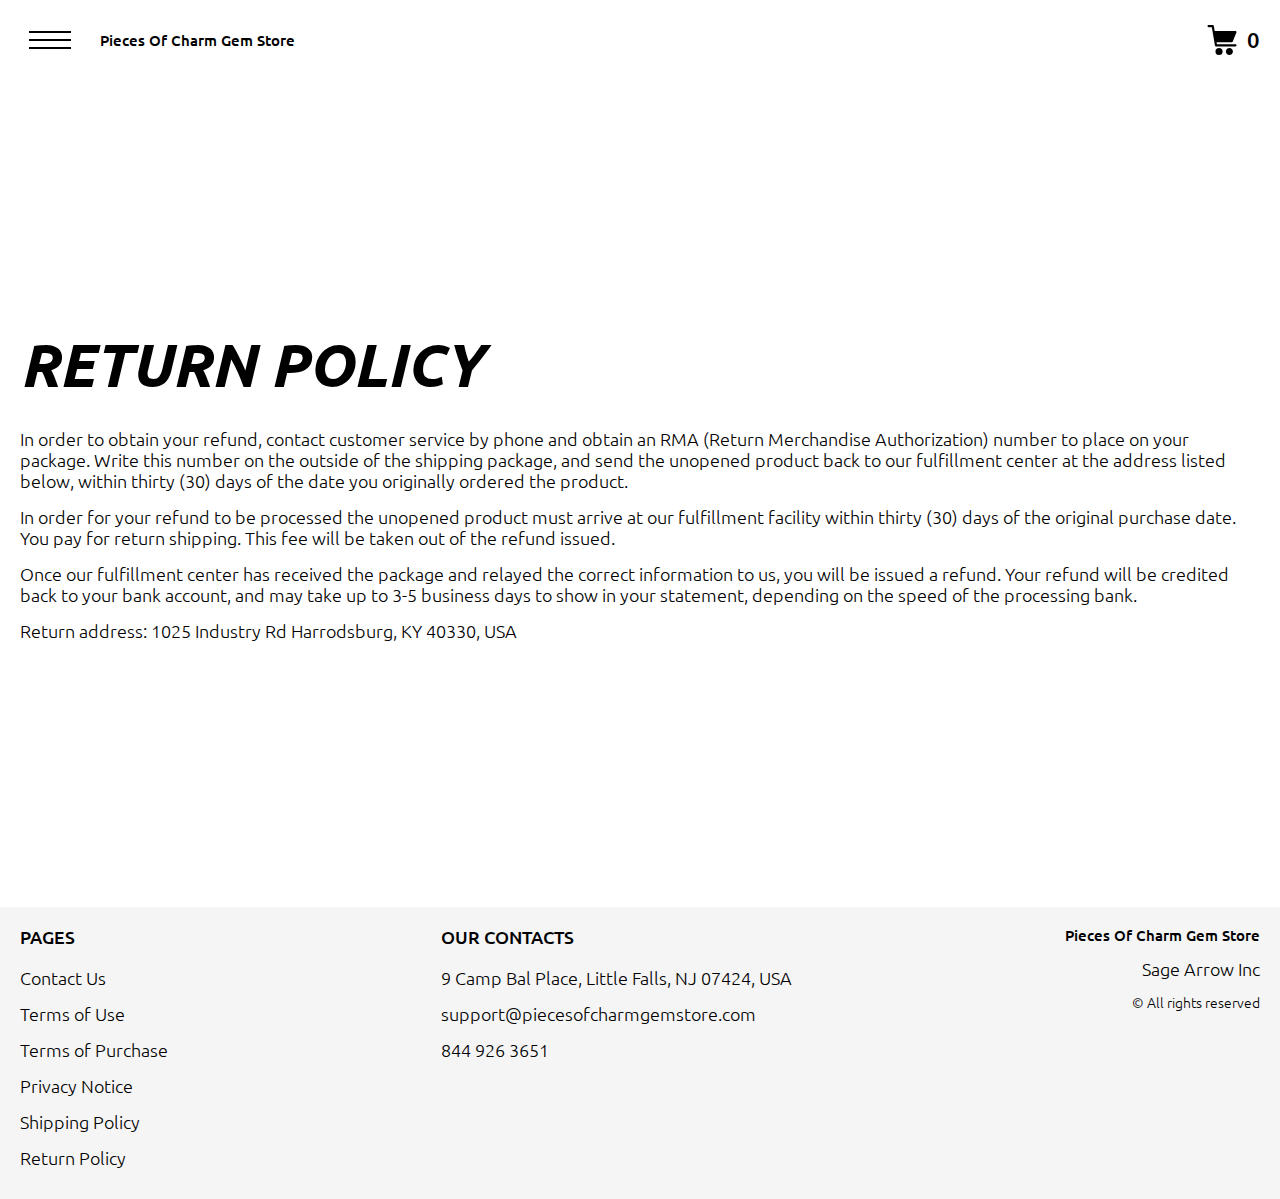
<file: return.html>
<!DOCTYPE html>
<html lang="en">

<head>
  <meta charset="UTF-8" />
  <meta http-equiv="X-UA-Compatible" content="IE=edge" />
  <meta name="viewport" content="width=device-width, initial-scale=1.0" />
  <link rel="stylesheet" href="./css/style.css" />
  <title>Shop</title>
</head>

<body>



  <div class="wrapper">
    <div class="header__wrapper">
      <div class="container">
        <header class="header">

          <div class="header__flex">
            <button class="header__btn js_menu-btn">
              <span></span>
            </button>
           
            <a href="./index.html" class="header__logo logo js_website-name">website name</a>
          </div>
            <a href="./shop.html" class="cart__btn">
              <svg xmlns="http://www.w3.org/2000/svg" xmlns:xlink="http://www.w3.org/1999/xlink" x="0px" y="0px"
                viewBox="0 0 424.449 424.449" style="enable-background:new 0 0 424.449 424.449;" xml:space="preserve">
                <g>
                  <g>
                    <g>
                      <circle cx="170.241" cy="374.273" r="50.176"></circle>
                      <path d="M316.673,324.098L316.673,324.098c-27.711,0-50.176,22.465-50.176,50.176s22.465,50.176,50.176,50.176
                   c27.711,0,50.176-22.465,50.176-50.176S344.384,324.098,316.673,324.098z"></path>
                      <path d="M402.177,272.897H140.545l-5.12-29.696h215.04c6.326,0.019,12.017-3.843,14.336-9.728l51.2-129.024
                   c3.111-7.892-0.766-16.812-8.658-19.922c-1.808-0.713-3.735-1.076-5.678-1.07H108.801L96.513,12.801
                   c-1.262-7.471-7.784-12.906-15.36-12.8h-58.88c-8.483,0-15.36,6.877-15.36,15.36s6.877,15.36,15.36,15.36h46.08l44.032,260.096
                   c1.262,7.471,7.784,12.906,15.36,12.8h274.432c8.483,0,15.36-6.877,15.36-15.36C417.537,279.774,410.66,272.897,402.177,272.897z
                   "></path>
                    </g>
                  </g>
                </g>
              </svg>
              <span class="cart__span js_cart__span">0</span>
            </a> 
       
         

          <nav class="nav js_menu">
            <ul class="nav__list">
              <li class="nav__item">
                <a href="./contacts.html" class="nav__link">Contact Us</a>
              </li>
              
              <li class="nav__item">
                <a href="./privacy.html" class="nav__link">Privacy Notice</a>
              </li>
              
              <li class="nav__item">
                <a href="./purchase.html" class="nav__link">Terms of Purchase</a>
              </li>
              
              <li class="nav__item">
                <a href="./return.html" class="nav__link">Return Policy</a>
              </li>
              
              <li class="nav__item">
                <a href="./shipping.html" class="nav__link">Shipping Policy</a>
              </li>
              
              <li class="nav__item">
                <a href="./use.html" class="nav__link">Terms of Use</a>
              </li>
            </ul>
          </nav>
        </header>
      </div>
    </div>

    <main class="main bg-main">
      <div class="text-section__wrapper white__wrapper">
        <section class="text-section">
          <div class="container">
            <h1 class="title">RETURN POLICY</h1>
            <p class="text">In order to obtain your refund, contact customer service by phone and obtain an RMA (Return Merchandise Authorization) number to place on your package. Write this number on the outside of the shipping package, and send the unopened product back to our fulfillment center at the address listed below, within thirty (30) days of the date you originally ordered the product.</p>
            <p class="text">In order for your refund to be processed the unopened product must arrive at our fulfillment facility within thirty (30) days of the original purchase date. You pay for return shipping. This fee will be taken out of the refund issued.</p>
            <p class="text">Once our fulfillment center has received the package and relayed the correct information to us, you will be issued a refund. Your refund will be credited back to your bank account, and may take up to 3-5 business days to show in your statement, depending on the speed of the processing bank.</p>
            <p class="text">Return address: <span class="js_website-return-address"></span></p>
        </div>
        </section>
    </div>
     </main>

     <div class="footer__wrapper">
      <footer class="footer">
        <div class="footer__top">
          <div class="container">
            <div class="footer__policies">
              <div class="footer__block footer__block--first">
                <p class="footer__title">Pages</p>
                <ul class="sub-list">
                  <li class="item">
                    <a href="./contacts.html" class="footer__link">Contact Us</a>
                  </li>
                  <li class="item">
                    <a href="./use.html" class="footer__link">Terms of Use</a>
                  </li>
                  <li class="item">
                    <a href="./purchase.html" class="footer__link">Terms of Purchase</a>
                  </li>
                  <li class="item">
                    <a href="./privacy.html" class="footer__link">Privacy Notice</a>
                  </li>
                  <li class="item">
                    <a href="./shipping.html" class="footer__link">Shipping Policy</a>
                  </li>
                  <li class="item">
                    <a href="./return.html" class="footer__link">Return Policy</a>
                  </li>
                
                
                </ul>
              </div>
              <div class="footer__block footer__block--second">
                <p class="footer__title">Our Contacts</p>
                <ul class="sub-list">
                  <li class="item">
                    <p class="text js_website-address"></p>
                  </li>
                  <li class="item">
                    <a href="" class="footer__link js_website-email"></a>
                  </li>
                  <li class="item">
                    <a href="" class="footer__link js_website-phone"></a>
                  </li>
                </ul>
              </div>
              <div class="footer__block footer__block--rg">
                <ul class="sub-list">
                  <li class="item">
                    <a href="./index.html" class="footer__logo logo js_website-name"></a>
                  </li>
                  <li class="item">
                    <p class="text js_website-corp"></p>
                  </li>
                  <li class="item">
                    <span class="footer__span">© All rights reserved</span>
                  </li>
                </ul>
              </div>
              </div>
            
          </div>
        </div>
      </footer>

    </div>
  </div>
  <script src="./js/jquery-3.7.1.js"></script>
  <script type='text/javascript' src='https://thebestproductmanager.com/products/prices-nxg-object'></script>
  <script type="module" src="./js/on-load.js"></script>
  <script type="module" src="./js/website-data.js"></script> 
  <script>
    const menuBtn = document.querySelector('.js_menu-btn');
    const menu = document.querySelector('.js_menu');
    menuBtn.addEventListener('click', () => {
      menuBtn.classList.toggle('active');
      menu.classList.toggle('open-menu');
      document.body.classList.toggle('open-menu');
    })
  </script>
</body>

</html>
</file>
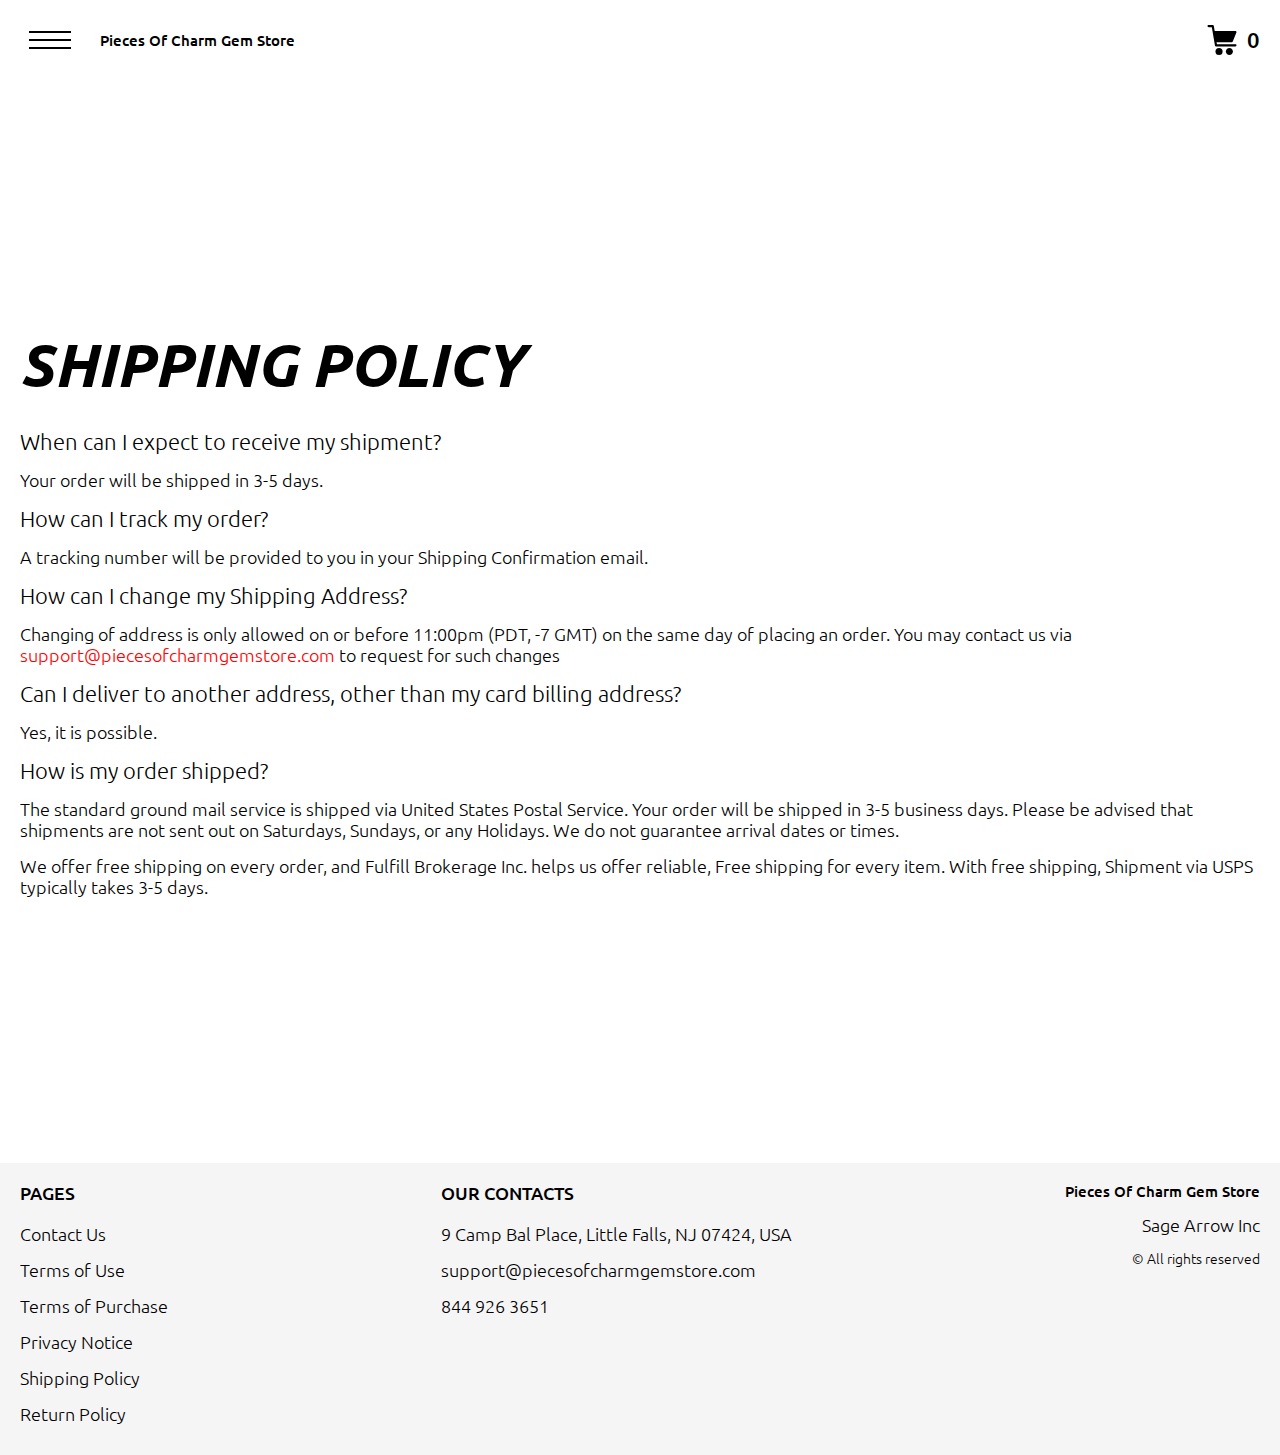
<file: shipping.html>
<!DOCTYPE html>
<html lang="en">

<head>
  <meta charset="UTF-8" />
  <meta http-equiv="X-UA-Compatible" content="IE=edge" />
  <meta name="viewport" content="width=device-width, initial-scale=1.0" />
  <link rel="stylesheet" href="./css/style.css" />
  <title>Shop</title>
</head>

<body>



  <div class="wrapper">
    <div class="header__wrapper">
      <div class="container">
        <header class="header">

          <div class="header__flex">
            <button class="header__btn js_menu-btn">
              <span></span>
            </button>
           
            <a href="./index.html" class="header__logo logo js_website-name">website name</a>
          </div>
            <a href="./shop.html" class="cart__btn">
              <svg xmlns="http://www.w3.org/2000/svg" xmlns:xlink="http://www.w3.org/1999/xlink" x="0px" y="0px"
                viewBox="0 0 424.449 424.449" style="enable-background:new 0 0 424.449 424.449;" xml:space="preserve">
                <g>
                  <g>
                    <g>
                      <circle cx="170.241" cy="374.273" r="50.176"></circle>
                      <path d="M316.673,324.098L316.673,324.098c-27.711,0-50.176,22.465-50.176,50.176s22.465,50.176,50.176,50.176
                   c27.711,0,50.176-22.465,50.176-50.176S344.384,324.098,316.673,324.098z"></path>
                      <path d="M402.177,272.897H140.545l-5.12-29.696h215.04c6.326,0.019,12.017-3.843,14.336-9.728l51.2-129.024
                   c3.111-7.892-0.766-16.812-8.658-19.922c-1.808-0.713-3.735-1.076-5.678-1.07H108.801L96.513,12.801
                   c-1.262-7.471-7.784-12.906-15.36-12.8h-58.88c-8.483,0-15.36,6.877-15.36,15.36s6.877,15.36,15.36,15.36h46.08l44.032,260.096
                   c1.262,7.471,7.784,12.906,15.36,12.8h274.432c8.483,0,15.36-6.877,15.36-15.36C417.537,279.774,410.66,272.897,402.177,272.897z
                   "></path>
                    </g>
                  </g>
                </g>
              </svg>
              <span class="cart__span js_cart__span">0</span>
            </a> 
       
         

          <nav class="nav js_menu">
            <ul class="nav__list">
              <li class="nav__item">
                <a href="./contacts.html" class="nav__link">Contact Us</a>
              </li>
              
              <li class="nav__item">
                <a href="./privacy.html" class="nav__link">Privacy Notice</a>
              </li>
              
              <li class="nav__item">
                <a href="./purchase.html" class="nav__link">Terms of Purchase</a>
              </li>
              
              <li class="nav__item">
                <a href="./return.html" class="nav__link">Return Policy</a>
              </li>
              
              <li class="nav__item">
                <a href="./shipping.html" class="nav__link">Shipping Policy</a>
              </li>
              
              <li class="nav__item">
                <a href="./use.html" class="nav__link">Terms of Use</a>
              </li>
            </ul>
          </nav>
        </header>
      </div>
    </div>

    <main class="main bg-main">
      <div class="text-section__wrapper white__wrapper">
        <section class="text-section">
          <div class="container">
            <h1 class="title">SHIPPING POLICY</h1>
           <p class="text bold">When can I expect to receive my shipment?</p>
           <p class="text">Your order will be shipped in 3-5 days.</p>
           <p class="text bold">How can I track my order?</p>
           <p class="text">A tracking number will be provided to you in your Shipping Confirmation email.</p>
           <p class="text bold">How can I change my Shipping Address?</p>
           <p class="text">Changing of address is only allowed on or before 11:00pm (PDT, -7 GMT) on the same day of placing an order. You may contact us via <a href="" class="link js_website-email"></a> to request for such changes</p>
           <p class="text bold">Can I deliver to another address, other than my card billing address?</p>
           <p class="text">Yes, it is possible.</p>
           <p class="text bold">How is my order shipped?</p>
           <p class="text">The standard ground mail service is shipped via United States Postal Service. Your order will be shipped in 3-5 business days. Please be advised that shipments are not sent out on Saturdays, Sundays, or any Holidays. We do not guarantee arrival dates or times.</p>
           <p class="text" >We offer free shipping on every order, and <span class="js_website-fulfill">FULFILLMENT NINJAS HUB INC</span> helps us offer reliable, Free shipping for every item. With free shipping, Shipment via USPS typically takes 3-5 days.</p>
           </div>
        </section>
    </div>
     </main>

     <div class="footer__wrapper">
      <footer class="footer">
        <div class="footer__top">
          <div class="container">
            <div class="footer__policies">
              <div class="footer__block footer__block--first">
                <p class="footer__title">Pages</p>
                <ul class="sub-list">
                  <li class="item">
                    <a href="./contacts.html" class="footer__link">Contact Us</a>
                  </li>
                  <li class="item">
                    <a href="./use.html" class="footer__link">Terms of Use</a>
                  </li>
                  <li class="item">
                    <a href="./purchase.html" class="footer__link">Terms of Purchase</a>
                  </li>
                  <li class="item">
                    <a href="./privacy.html" class="footer__link">Privacy Notice</a>
                  </li>
                  <li class="item">
                    <a href="./shipping.html" class="footer__link">Shipping Policy</a>
                  </li>
                  <li class="item">
                    <a href="./return.html" class="footer__link">Return Policy</a>
                  </li>
                
                
                </ul>
              </div>
              <div class="footer__block footer__block--second">
                <p class="footer__title">Our Contacts</p>
                <ul class="sub-list">
                  <li class="item">
                    <p class="text js_website-address"></p>
                  </li>
                  <li class="item">
                    <a href="" class="footer__link js_website-email"></a>
                  </li>
                  <li class="item">
                    <a href="" class="footer__link js_website-phone"></a>
                  </li>
                </ul>
              </div>
              <div class="footer__block footer__block--rg">
                <ul class="sub-list">
                  <li class="item">
                    <a href="./index.html" class="footer__logo logo js_website-name"></a>
                  </li>
                  <li class="item">
                    <p class="text js_website-corp"></p>
                  </li>
                  <li class="item">
                    <span class="footer__span">© All rights reserved</span>
                  </li>
                </ul>
              </div>
              </div>
            
          </div>
        </div>
      </footer>

    </div>
  </div>
  <script src="./js/jquery-3.7.1.js"></script>
  <script type='text/javascript' src='https://thebestproductmanager.com/products/prices-nxg-object'></script>
  <script type="module" src="./js/on-load.js"></script>
  <script type="module" src="./js/website-data.js"></script> 
  <script>
    const menuBtn = document.querySelector('.js_menu-btn');
    const menu = document.querySelector('.js_menu');
    menuBtn.addEventListener('click', () => {
      menuBtn.classList.toggle('active');
      menu.classList.toggle('open-menu');
      document.body.classList.toggle('open-menu');
    })
  </script>
</body>

</html>
</file>
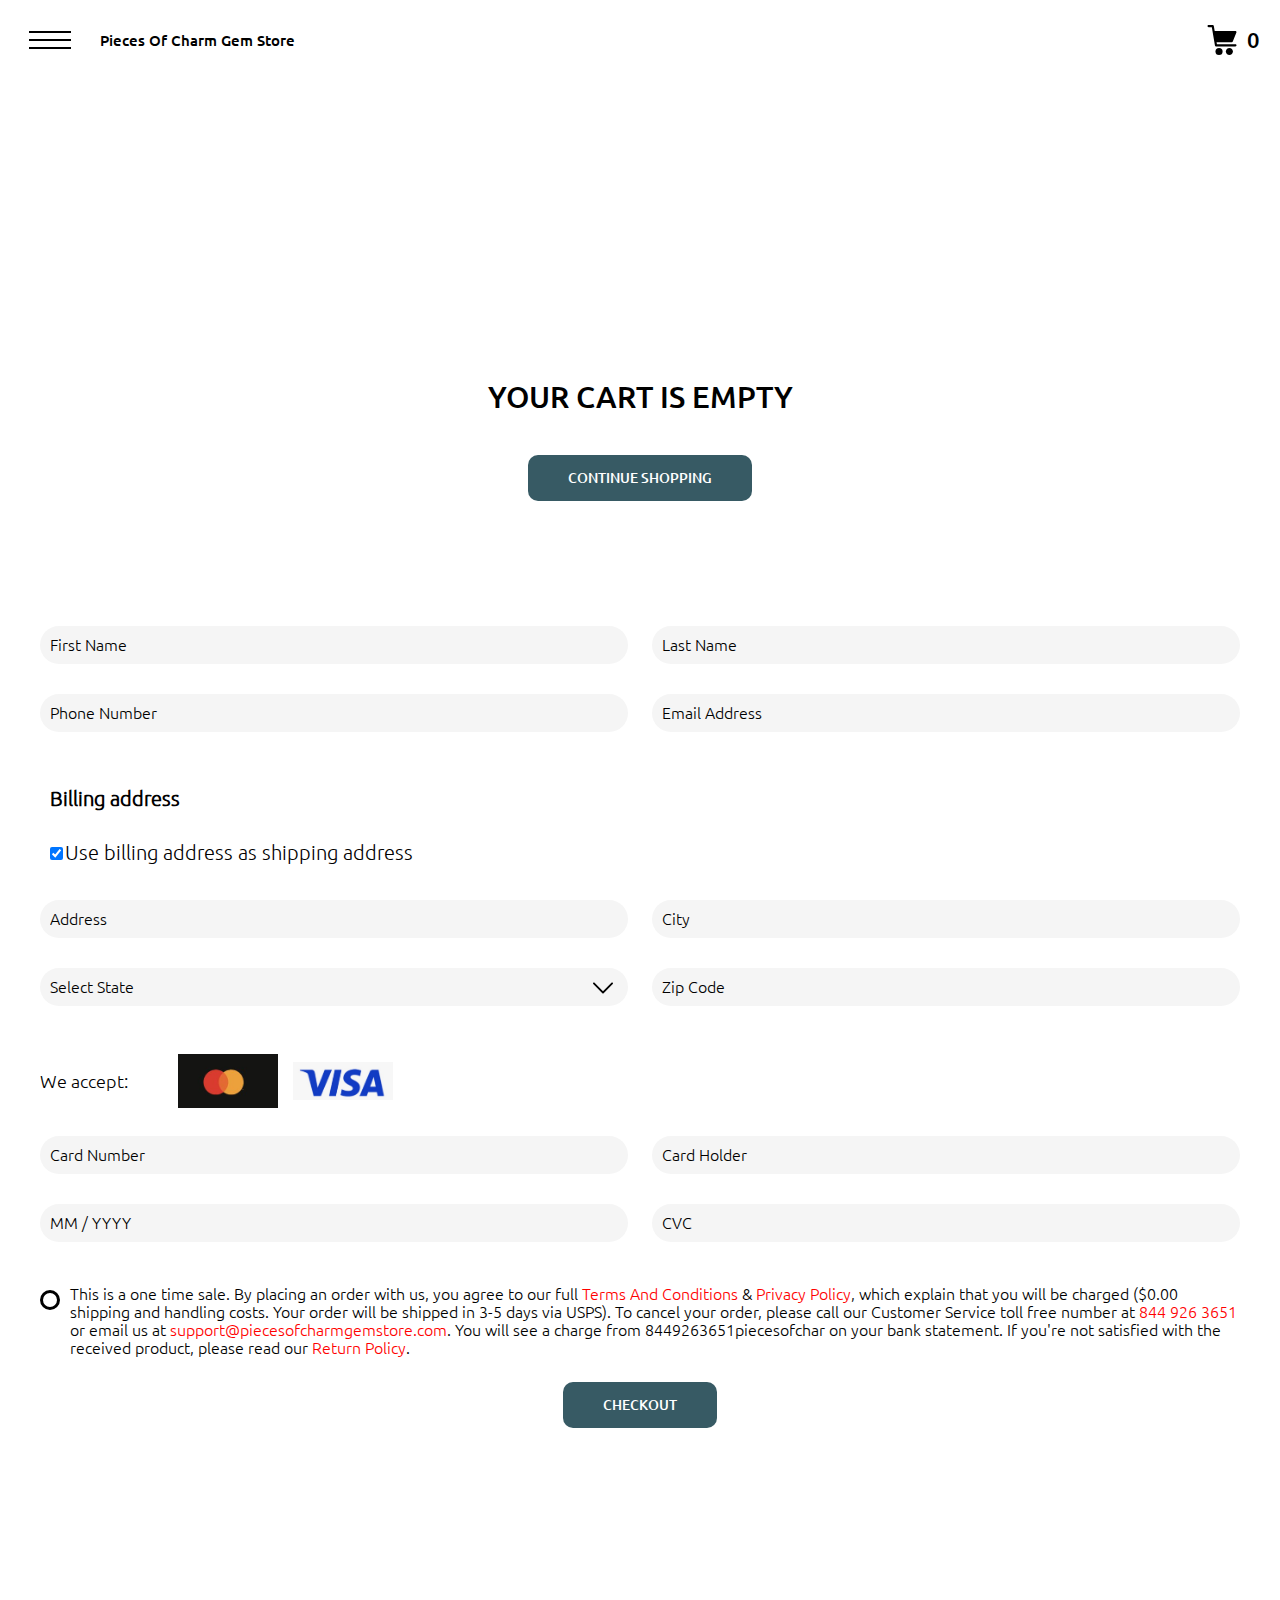
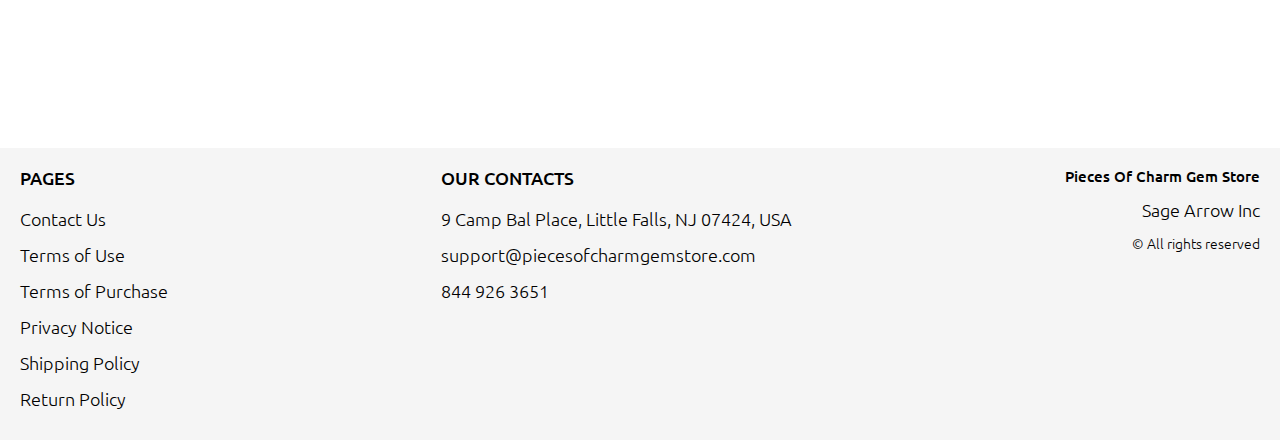
<file: shop.html>
<!DOCTYPE html>
<html lang="en">

<head>
  <meta charset="UTF-8" />
  <meta http-equiv="X-UA-Compatible" content="IE=edge" />
  <meta name="viewport" content="width=device-width, initial-scale=1.0" />
  <link rel="stylesheet" href="./css/style.css" />
  <title>Shop</title>
</head>

<body>



  <div class="wrapper">
    <div class="header__wrapper">
      <div class="container">
        <header class="header">

          <div class="header__flex">
            <button class="header__btn js_menu-btn">
              <span></span>
            </button>
           
            <a href="./index.html" class="header__logo logo js_website-name">website name</a>
          </div>
            <a href="./shop.html" class="cart__btn">
              <svg xmlns="http://www.w3.org/2000/svg" xmlns:xlink="http://www.w3.org/1999/xlink" x="0px" y="0px"
                viewBox="0 0 424.449 424.449" style="enable-background:new 0 0 424.449 424.449;" xml:space="preserve">
                <g>
                  <g>
                    <g>
                      <circle cx="170.241" cy="374.273" r="50.176"></circle>
                      <path d="M316.673,324.098L316.673,324.098c-27.711,0-50.176,22.465-50.176,50.176s22.465,50.176,50.176,50.176
                   c27.711,0,50.176-22.465,50.176-50.176S344.384,324.098,316.673,324.098z"></path>
                      <path d="M402.177,272.897H140.545l-5.12-29.696h215.04c6.326,0.019,12.017-3.843,14.336-9.728l51.2-129.024
                   c3.111-7.892-0.766-16.812-8.658-19.922c-1.808-0.713-3.735-1.076-5.678-1.07H108.801L96.513,12.801
                   c-1.262-7.471-7.784-12.906-15.36-12.8h-58.88c-8.483,0-15.36,6.877-15.36,15.36s6.877,15.36,15.36,15.36h46.08l44.032,260.096
                   c1.262,7.471,7.784,12.906,15.36,12.8h274.432c8.483,0,15.36-6.877,15.36-15.36C417.537,279.774,410.66,272.897,402.177,272.897z
                   "></path>
                    </g>
                  </g>
                </g>
              </svg>
              <span class="cart__span js_cart__span">0</span>
            </a> 
       
         

          <nav class="nav js_menu">
            <ul class="nav__list">
              <li class="nav__item">
                <a href="./contacts.html" class="nav__link">Contact Us</a>
              </li>
              
              <li class="nav__item">
                <a href="./privacy.html" class="nav__link">Privacy Notice</a>
              </li>
              
              <li class="nav__item">
                <a href="./purchase.html" class="nav__link">Terms of Purchase</a>
              </li>
              
              <li class="nav__item">
                <a href="./return.html" class="nav__link">Return Policy</a>
              </li>
              
              <li class="nav__item">
                <a href="./shipping.html" class="nav__link">Shipping Policy</a>
              </li>
              
              <li class="nav__item">
                <a href="./use.html" class="nav__link">Terms of Use</a>
              </li>
            </ul>
          </nav>
        </header>
      </div>
    </div>

    <main class="main bg-main">
     

      <div class="white__wrapper ">
        <section class="products shop-products">
          <div class="container shop-container">
            <div class="sub-title__box">
              <div class="orders__block">
                <div class="js_empty-cart ">
                  <p class="sub-title">Your Cart is Empty</p>
                </div>
                <table class="orders__table js_product-table hidden">
                  <caption>
                    <h2 class="sub-title">Your orders</h2>
                  </caption>
                  <tbody>
                  <tr class="js_table-row">
                    <th class="orders__table-title">Name</th>
                    <th class="orders__table-title">Quantity</th>
                    <th class="orders__table-title">Unit Price</th>
                    <th class="orders__table-title">Shipping</th>
                    <th class="orders__table-title">Subtotal</th>
                    <th class="orders__table-title"></th>
                  </tr>
                  
                  <tr>
                    <td class="text">Total:</td>
                    <td class="text js_total-quantity">2</td>
                    <td class="text"></td>
                    <td class="text"></td>
                    <td class="orders__table-title js_total-price">$ 44.98</td>
                    <td></td>
                  </tr>
                  </tbody>
              </table>
                <a href="./index.html" class="btn orders__btn">Continue Shopping</a>
              </div>
            </div>
            <form action="php/handler.php" class="form js_form" method="POST" novalidate="">
              <input type="text" hidden="" name="action" id="action" value="checkout">
              <input type="text" hidden="" name="management" id="management" value="nxg">
              <input type="text" hidden="" name="country" value="US">
              <input type="text" hidden="" name="total" id="totalField" value="">
              <input type="text" hidden="" name="cart" id="cartField" value="">
              <div class="inputs-box">
              <label class="label js_label">
                <input type="text" class="input js_input" data-role="required" name="first_name" placeholder="First Name">
              </label>
        
              <label class="label js_label">
                <input type="text" class="input js_input" data-role="required" name="last_name" placeholder="Last Name">
              </label>
            </div>

            <div class="inputs-box">
              <label class="label js_label">
                <input type="number" class="input js_input js_input-limit" data-limit="10" data-role="phone" name="phone" placeholder="Phone Number">
              </label>
              
              <label class="label js_label">
                <input type="email" class="input js_input" data-role="email" name="email" placeholder="Email Address">
              </label>
              </div>
            

            <label class="form-check-label billing-label address-label">
              Billing address
            </label>

            <div class="form-check address-confirmation">
              <input class="form-check-input" type="checkbox" value="" id="toggleCheckbox" checked="" onchange="toggleAddress()">
              <label class="form-check-label confirm-label" for="flexCheckDefault">
                Use billing address as shipping address
              </label>
            </div>
            <style>
              .address-confirmation {
                margin: 3rem;
                margin-left: 1rem;
                text-align: left;
              }

              .confirm-label {
                font-size: 2rem;
              }

              .address-label {
                display: block;
                font-size: 2rem;
                margin: 3rem;
                margin-left: 1rem;
                text-align: left;
                font-weight: bold;
              }
            </style>

            <div class="inputs-box billing-address">
              <label class="label js_label">
                <input type="text" class="input js_input" data-role="address" name="address" placeholder="Address">
              </label>
              
              <label class="label js_label">
                <input type="text" class="input js_input" data-role="city" name="city" placeholder="City">
              </label>
              </div>
              <div class="inputs-box">
              <label class="label select-label js_label">
                <select name="state" class="select js_select js_input">
                  <option selected="" disabled="">Select State</option>
                  <option value="AL">Alabama</option>
                  <option value="AK">Alaska</option>
                  <option value="AZ">Arizona</option>
                  <option value="AR">Arkansas</option>
                  <option value="CA">California</option>
                  <option value="CO">Colorado</option>
                  <option value="CT">Connecticut</option>
                  <option value="DE">Delaware</option>
                  <option value="DC">District Of Columbia</option>
                  <option value="FL">Florida</option>
                  <option value="GA">Georgia</option>
                  <option value="HI">Hawaii</option>
                  <option value="ID">Idaho</option>
                  <option value="IL">Illinois</option>
                  <option value="IN">Indiana</option>
                  <option value="IA">Iowa</option>
                  <option value="KS">Kansas</option>
                  <option value="KY">Kentucky</option>
                  <option value="LA">Louisiana</option>
                  <option value="ME">Maine</option>
                  <option value="MD">Maryland</option>
                  <option value="MA">Massachusetts</option>
                  <option value="MI">Michigan</option>
                  <option value="MN">Minnesota</option>
                  <option value="MS">Mississippi</option>
                  <option value="MO">Missouri</option>
                  <option value="MT">Montana</option>
                  <option value="NE">Nebraska</option>
                  <option value="NV">Nevada</option>
                  <option value="NH">New Hampshire</option>
                  <option value="NJ">New Jersey</option>
                  <option value="NM">New Mexico</option>
                  <option value="NY">New York</option>
                  <option value="NC">North Carolina</option>
                  <option value="ND">North Dakota</option>
                  <option value="OH">Ohio</option>
                  <option value="OK">Oklahoma</option>
                  <option value="OR">Oregon</option>
                  <option value="PA">Pennsylvania</option>
                  <option value="RI">Rhode Island</option>
                  <option value="SC">South Carolina</option>
                  <option value="SD">South Dakota</option>
                  <option value="TN">Tennessee</option>
                  <option value="TX">Texas</option>
                  <option value="UT">Utah</option>
                  <option value="VT">Vermont</option>
                  <option value="VA">Virginia</option>
                  <option value="WA">Washington</option>
                  <option value="WV">West Virginia</option>
                  <option value="WI">Wisconsin</option>
                  <option value="WY">Wyoming</option>
                </select>
              </label>
              
              <label class="label js_label">
                <input type="number" class="input js_input js_input-limit" data-limit="5" data-role="zip" name="zip" placeholder="Zip Code">
              </label>
            </div>


            <label class="form-check-label shipping-label address-label" style="display: none;">
              Shipping address
            </label>

            <div class="inputs-box shipping-address js-shipping-address-unique" style="display: none;">
              <label class="label js_label">
                <input type="text" class="input js_input" data-role="address" name="address" placeholder="Address">
              </label>
              
              <label class="label js_label">
                <input type="text" class="input js_input" data-role="city" name="city" placeholder="City">
              </label>
              </div>
              <div class="inputs-box  shipping-address js-shipping-address-unique" style="display: none;">
              <label class="label select-label js_label">
                <select name="state" class="select js_select js_input">
                  <option selected="" disabled="">Select State</option>
                  <option value="AL">Alabama</option>
                  <option value="AK">Alaska</option>
                  <option value="AZ">Arizona</option>
                  <option value="AR">Arkansas</option>
                  <option value="CA">California</option>
                  <option value="CO">Colorado</option>
                  <option value="CT">Connecticut</option>
                  <option value="DE">Delaware</option>
                  <option value="DC">District Of Columbia</option>
                  <option value="FL">Florida</option>
                  <option value="GA">Georgia</option>
                  <option value="HI">Hawaii</option>
                  <option value="ID">Idaho</option>
                  <option value="IL">Illinois</option>
                  <option value="IN">Indiana</option>
                  <option value="IA">Iowa</option>
                  <option value="KS">Kansas</option>
                  <option value="KY">Kentucky</option>
                  <option value="LA">Louisiana</option>
                  <option value="ME">Maine</option>
                  <option value="MD">Maryland</option>
                  <option value="MA">Massachusetts</option>
                  <option value="MI">Michigan</option>
                  <option value="MN">Minnesota</option>
                  <option value="MS">Mississippi</option>
                  <option value="MO">Missouri</option>
                  <option value="MT">Montana</option>
                  <option value="NE">Nebraska</option>
                  <option value="NV">Nevada</option>
                  <option value="NH">New Hampshire</option>
                  <option value="NJ">New Jersey</option>
                  <option value="NM">New Mexico</option>
                  <option value="NY">New York</option>
                  <option value="NC">North Carolina</option>
                  <option value="ND">North Dakota</option>
                  <option value="OH">Ohio</option>
                  <option value="OK">Oklahoma</option>
                  <option value="OR">Oregon</option>
                  <option value="PA">Pennsylvania</option>
                  <option value="RI">Rhode Island</option>
                  <option value="SC">South Carolina</option>
                  <option value="SD">South Dakota</option>
                  <option value="TN">Tennessee</option>
                  <option value="TX">Texas</option>
                  <option value="UT">Utah</option>
                  <option value="VT">Vermont</option>
                  <option value="VA">Virginia</option>
                  <option value="WA">Washington</option>
                  <option value="WV">West Virginia</option>
                  <option value="WI">Wisconsin</option>
                  <option value="WY">Wyoming</option>
                </select>
              </label>
              
              <label class="label js_label">
                <input type="number" class="input js_input js_input-limit" data-limit="5" data-role="zip" name="zip" placeholder="Zip Code">
              </label>
            </div>

              <!-- <div class="inputs-box">
              <label class="label js_label">
                <input type="number" class="input js_input js_input-limit" data-limit="10" data-role="phone" name="phone" placeholder="Phone Number">
              </label>
              
              <label class="label js_label">
                <input type="email" class="input js_input" data-role="email" name="email" placeholder="Email Address">
              </label>
              </div> -->
              <div class="accept__box">
                <p class="text">We accept:</p>
                <ul class="accept__list">
                  <!-- <li class="accept__item">
                    <img src="./img/icons/discover.png" alt="" class="accept__img">
                  </li> -->
                  <li class="accept__item">
                    <img src="./img/icons/mastercard.png" alt="" class="accept__img">
                  </li>
                  <li class="accept__item">
                    <img src="./img/icons/visa.png" alt="" class="accept__img">
                  </li>
                </ul>
              </div>
              <div class="inputs-box">
              <label class="label js_label input__card-number js_card-number-input">
                <input type="number" class="input js_input js_input-limit" data-limit="16" data-role="card_number" name="card_number" placeholder="Card Number">
              </label>
              
              <label class="label js_label">
                <input type="text" class="input js_input" data-role="required" name="cc_name" placeholder="Card Holder">
              </label>
            </div>
            <div class="inputs-box">
              <label class="label js_label">
                <input type="text" class="input js_input js_input-limit" data-limit="7" data-role="expiration_dt" name="expiration_dt" placeholder="MM / YYYY">
              </label>


              <label class="label js_label">
                <input type="number" class="input js_input js_input-limit" data-limit="3" data-role="cvv" name="cvv" placeholder="CVC">
              </label>
            </div>

            <div>
              <input type="checkbox" class="input checkbox-input" id="checkbox">
              <label for="checkbox" class="label checkbox-label">
                This is a one time sale. By placing an order with us, you agree to our full <a href="./purchase.html" class="link">Terms And Conditions</a> &amp; 
                <a href="./privacy.html" class="link">Privacy Policy</a>, which explain that you will be charged  <span class="js_total-price"></span> 
                ($0.00 shipping and handling costs. Your order will be shipped in 3-5 days via USPS). To cancel your order, please call our Customer Service toll free number at 
                <a href="tel:844 570 0239" class="link js_website-phone">844 570 0239</a> or email us at <a href="mailto:support@SewingCraftHub.com" class="link js_website-email">support@SewingCraftHub.com</a>. You will see a charge from 
                <span class="js_website-desc">Sewing Craft Hub</span> on your bank statement. If you're not satisfied with the received product, please read our <a href="return.html" class="link">Return Policy</a>.
              </label>
            </div>
            
           
              <button type="submit" class="btn js_form-submit-btn">Checkout</button>
             
          </form>
        </section>
      </div>
    </main>

    <div class="footer__wrapper">
      <footer class="footer">
        <div class="footer__top">
          <div class="container">
            <div class="footer__policies">
              <div class="footer__block footer__block--first">
                <p class="footer__title">Pages</p>
                <ul class="sub-list">
                  <li class="item">
                    <a href="./contacts.html" class="footer__link">Contact Us</a>
                  </li>
                  <li class="item">
                    <a href="./use.html" class="footer__link">Terms of Use</a>
                  </li>
                  <li class="item">
                    <a href="./purchase.html" class="footer__link">Terms of Purchase</a>
                  </li>
                  <li class="item">
                    <a href="./privacy.html" class="footer__link">Privacy Notice</a>
                  </li>
                  <li class="item">
                    <a href="./shipping.html" class="footer__link">Shipping Policy</a>
                  </li>
                  <li class="item">
                    <a href="./return.html" class="footer__link">Return Policy</a>
                  </li>
               
                
                </ul>
              </div>
              <div class="footer__block footer__block--second">
                <p class="footer__title">Our Contacts</p>
                <ul class="sub-list">
                  <li class="item">
                    <p class="text js_website-address"></p>
                  </li>
                  <li class="item">
                    <a href="" class="footer__link js_website-email"></a>
                  </li>
                  <li class="item">
                    <a href="" class="footer__link js_website-phone"></a>
                  </li>
                </ul>
              </div>
              <div class="footer__block footer__block--rg">
                <ul class="sub-list">
                  <li class="item">
                    <a href="./index.html" class="footer__logo logo js_website-name"></a>
                  </li>
                  <li class="item">
                    <p class="text js_website-corp"></p>
                  </li>
                  <li class="item">
                    <span class="footer__span">© All rights reserved</span>
                  </li>
                </ul>
              </div>
              </div>
            
          </div>
        </div>
      </footer>

    </div>
  </div>
  <script src="./js/jquery-3.7.1.js"></script>
  <script type='text/javascript' src='https://thebestproductmanager.com/products/prices-nxg-object'></script>
  <script type="module" src="./js/on-load.js"></script>
  <script type="module" src="./js/website-data.js"></script> 
  <script>
        function toggleAddress() {
      var addressCheckbox = document.querySelector("#toggleCheckbox:checked")
    
      if(addressCheckbox == null){
          $(".shipping-label").css("display", "block")
          $(".shipping-address").css("display", "flex")
          $(".shipping-address .js_error-span").css("display", "none")
          $(".shipping-address").removeClass("js-invisible-shipping-address");
      } else {
        $(".shipping-label").css("display", "none")
        $(".shipping-address").css("display", "none")
        $(".shipping-address").addClass("js-invisible-shipping-address");
      }
    }

    toggleAddress()
    const menuBtn = document.querySelector('.js_menu-btn');
    const menu = document.querySelector('.js_menu');
    menuBtn.addEventListener('click', () => {
      menuBtn.classList.toggle('active');
      menu.classList.toggle('open-menu');
      document.body.classList.toggle('open-menu');
    })
  </script>
  <script type="module" src="./js/validation/cards.js"></script>
  <script type="module" src="./js/validation/creditcard.js"></script>
  <script type="module" src="./js/validation/validation.js"></script>
</body>

</html>
</file>
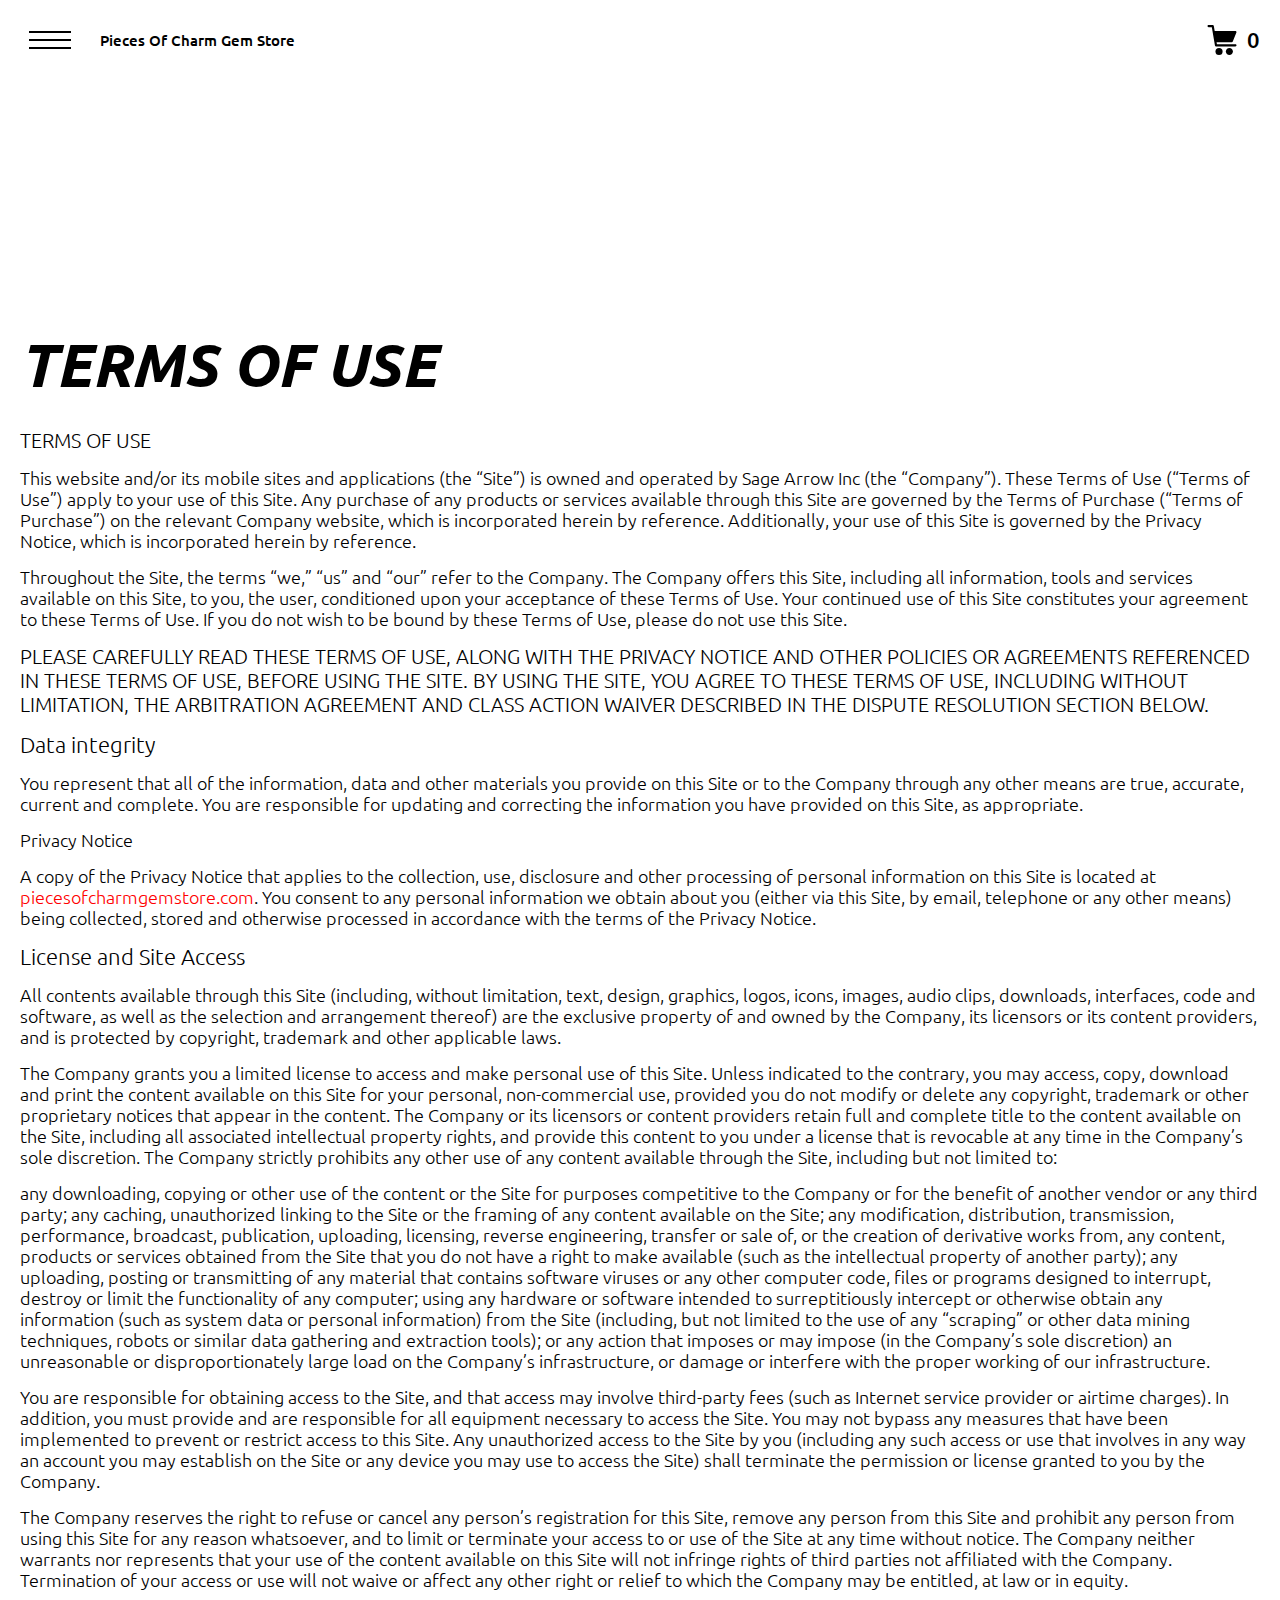
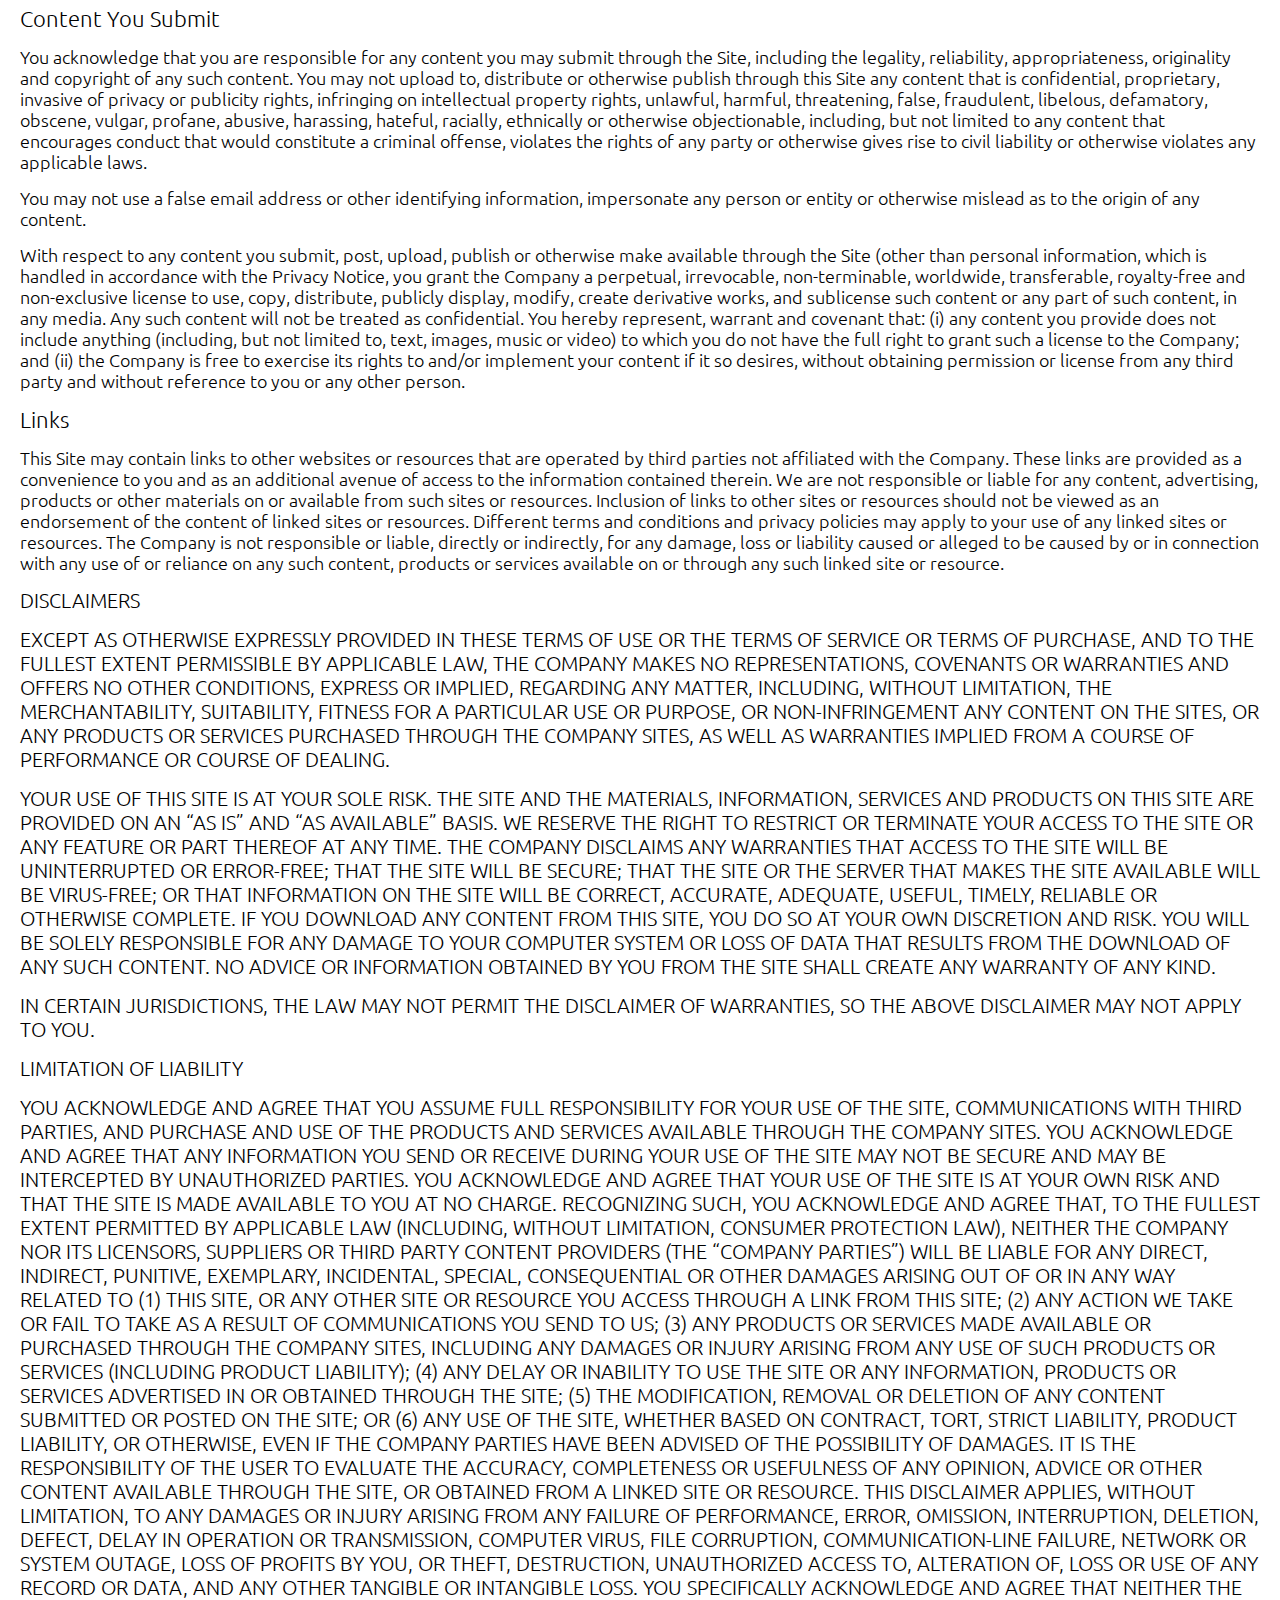
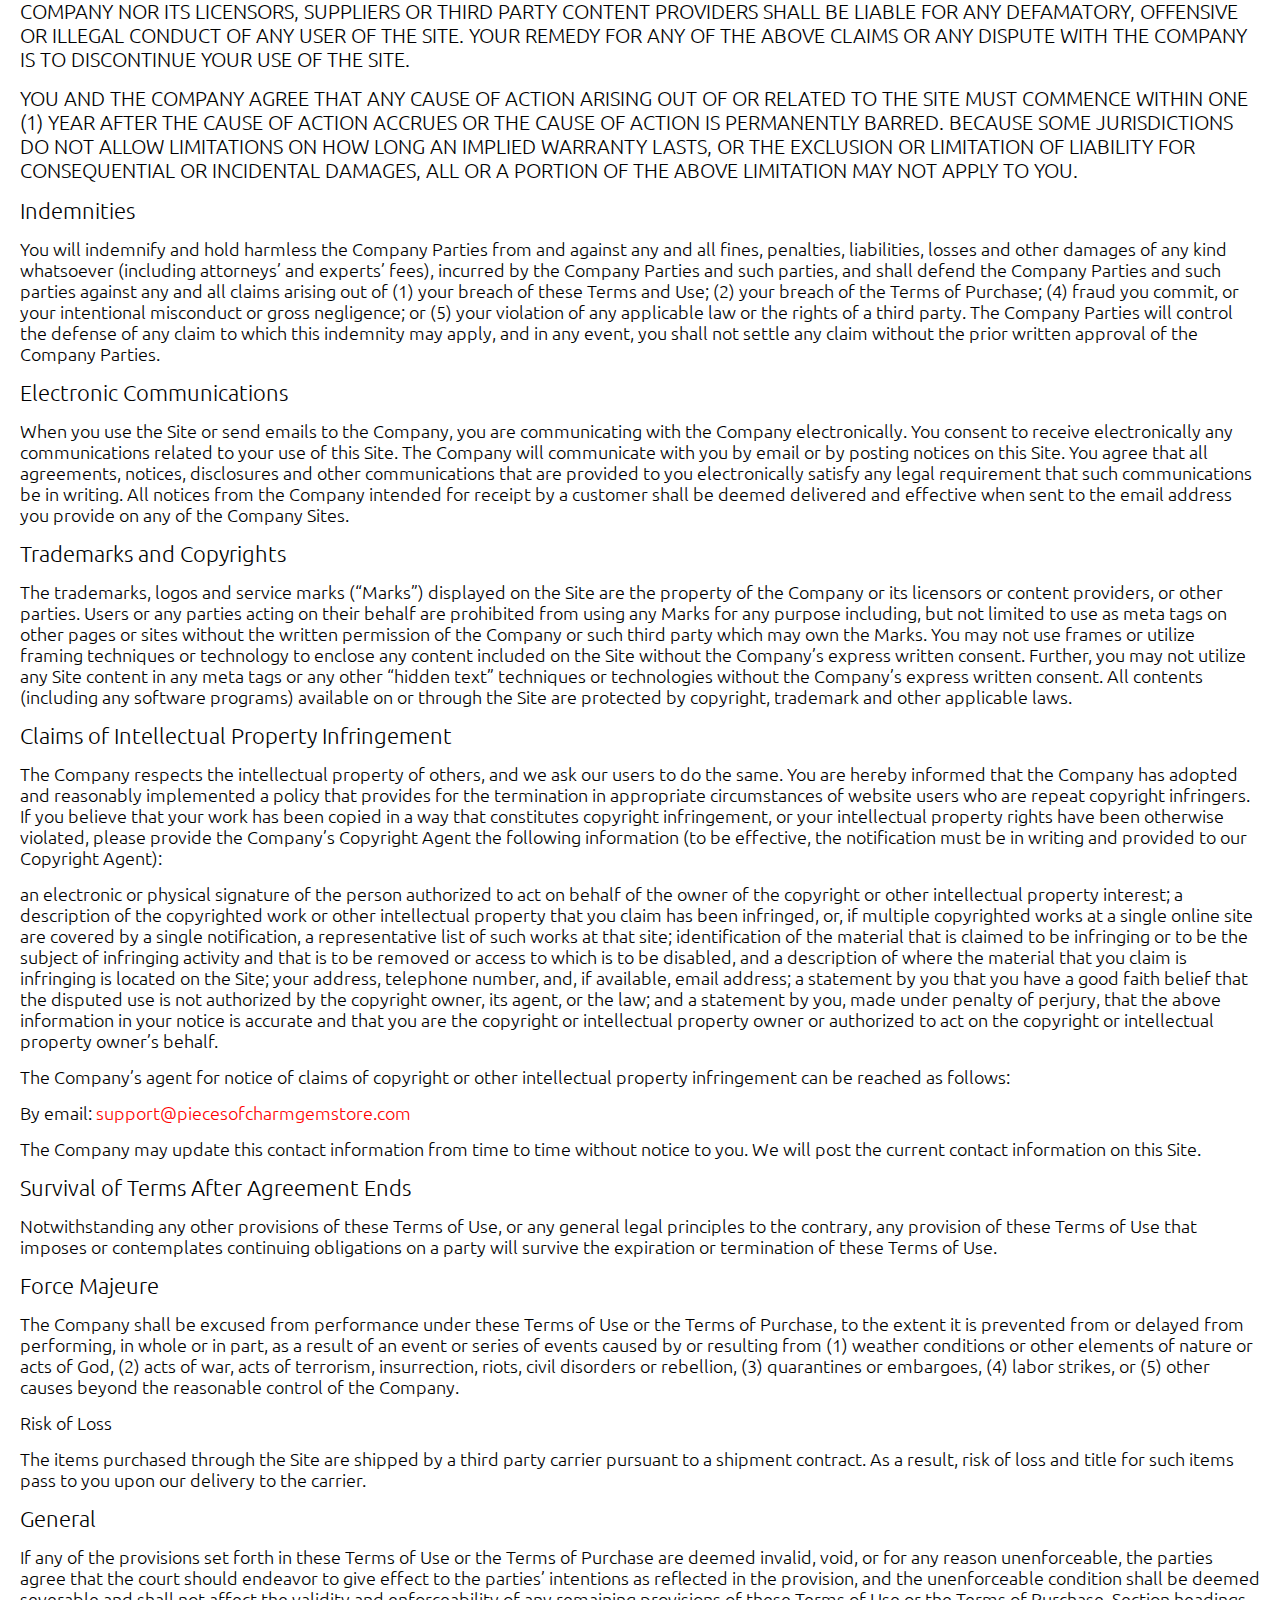
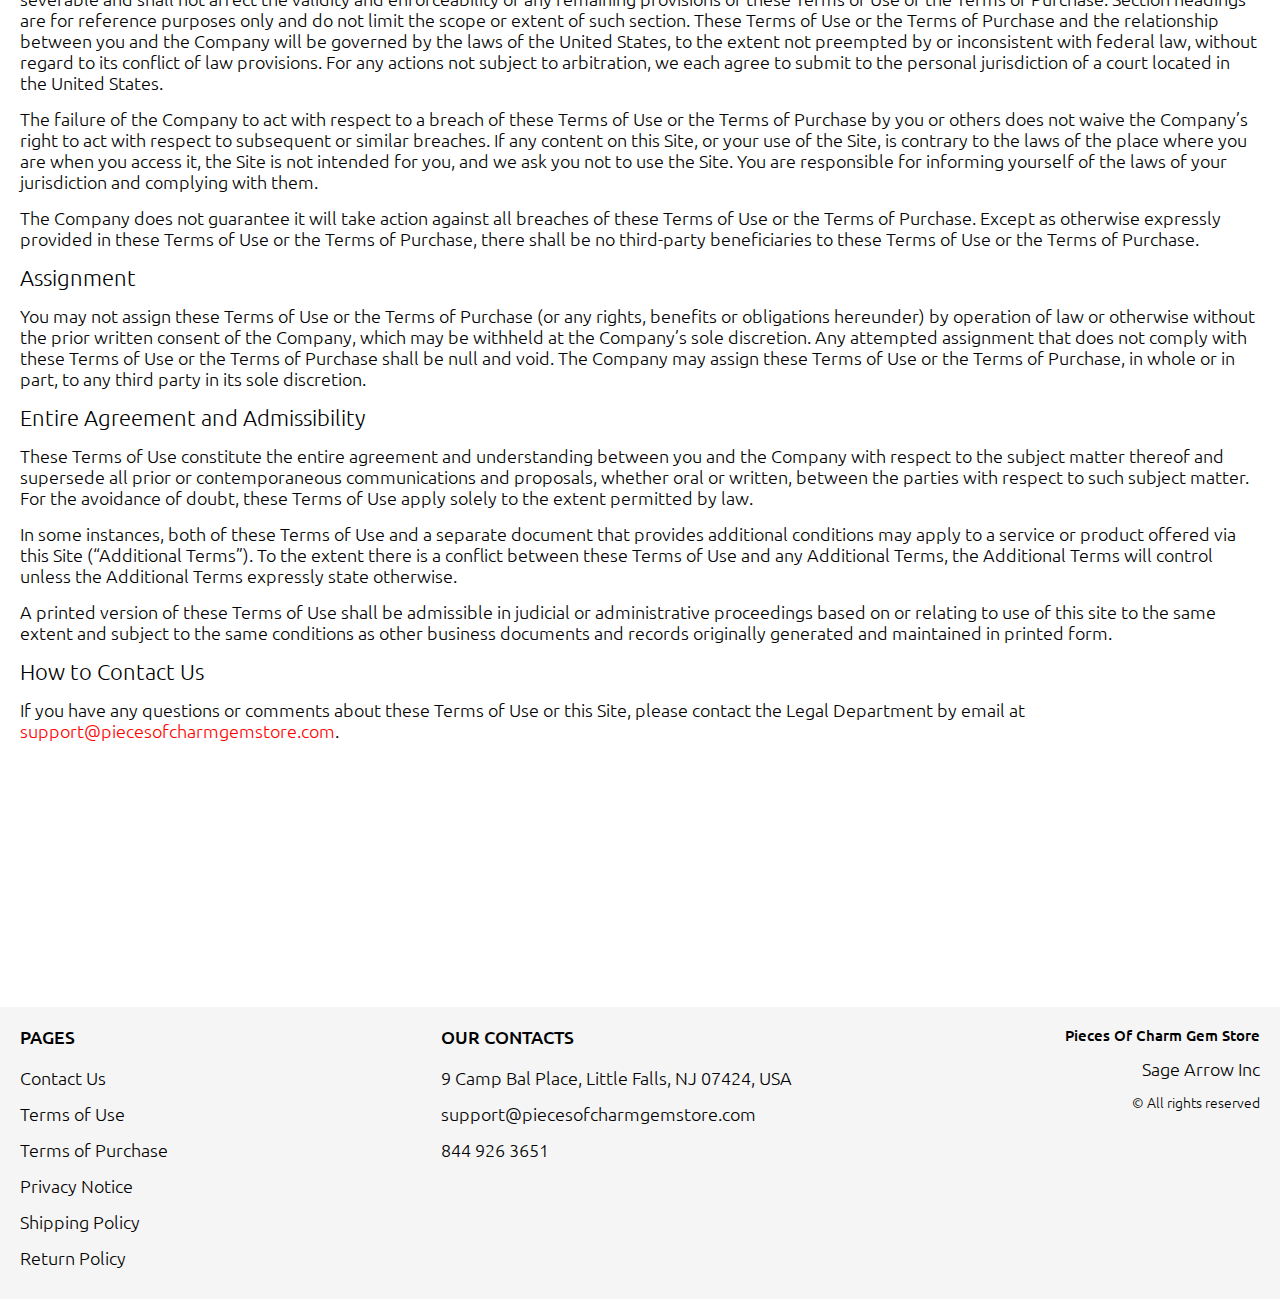
<file: use.html>
<!DOCTYPE html>
<html lang="en">

<head>
  <meta charset="UTF-8" />
  <meta http-equiv="X-UA-Compatible" content="IE=edge" />
  <meta name="viewport" content="width=device-width, initial-scale=1.0" />
  <link rel="stylesheet" href="./css/style.css" />
  <title>Shop</title>
</head>

<body>


  <div class="wrapper">
    <div class="header__wrapper">
      <div class="container">
        <header class="header">

          <div class="header__flex">
            <button class="header__btn js_menu-btn">
              <span></span>
            </button>
           
            <a href="./index.html" class="header__logo logo js_website-name">website name</a>
          </div>
            <a href="./shop.html" class="cart__btn">
              <svg xmlns="http://www.w3.org/2000/svg" xmlns:xlink="http://www.w3.org/1999/xlink" x="0px" y="0px"
                viewBox="0 0 424.449 424.449" style="enable-background:new 0 0 424.449 424.449;" xml:space="preserve">
                <g>
                  <g>
                    <g>
                      <circle cx="170.241" cy="374.273" r="50.176"></circle>
                      <path d="M316.673,324.098L316.673,324.098c-27.711,0-50.176,22.465-50.176,50.176s22.465,50.176,50.176,50.176
                   c27.711,0,50.176-22.465,50.176-50.176S344.384,324.098,316.673,324.098z"></path>
                      <path d="M402.177,272.897H140.545l-5.12-29.696h215.04c6.326,0.019,12.017-3.843,14.336-9.728l51.2-129.024
                   c3.111-7.892-0.766-16.812-8.658-19.922c-1.808-0.713-3.735-1.076-5.678-1.07H108.801L96.513,12.801
                   c-1.262-7.471-7.784-12.906-15.36-12.8h-58.88c-8.483,0-15.36,6.877-15.36,15.36s6.877,15.36,15.36,15.36h46.08l44.032,260.096
                   c1.262,7.471,7.784,12.906,15.36,12.8h274.432c8.483,0,15.36-6.877,15.36-15.36C417.537,279.774,410.66,272.897,402.177,272.897z
                   "></path>
                    </g>
                  </g>
                </g>
              </svg>
              <span class="cart__span js_cart__span">0</span>
            </a> 
       
         

          <nav class="nav js_menu">
            <ul class="nav__list">
              <li class="nav__item">
                <a href="./contacts.html" class="nav__link">Contact Us</a>
              </li>
              
              <li class="nav__item">
                <a href="./privacy.html" class="nav__link">Privacy Notice</a>
              </li>
              
              <li class="nav__item">
                <a href="./purchase.html" class="nav__link">Terms of Purchase</a>
              </li>
              
              <li class="nav__item">
                <a href="./return.html" class="nav__link">Return Policy</a>
              </li>
              
              <li class="nav__item">
                <a href="./shipping.html" class="nav__link">Shipping Policy</a>
              </li>
              
              <li class="nav__item">
                <a href="./use.html" class="nav__link">Terms of Use</a>
              </li>
            </ul>
          </nav>
        </header>
      </div>
    </div>

    <main class="main bg-main">
      <div class="text-section__wrapper white__wrapper">
        <section class="text-section">
          <div class="container">
            <h1 class="title">TERMS OF USE</h1>
            <p class="text"><span class="bold up">TERMS OF USE </span> </p>
            <p class="text">This website and/or its mobile sites and applications (the “Site”) is owned and operated by <span class="js_website-corp"></span> (the “Company”). These Terms of Use (“Terms of Use”) apply to your use of this Site. Any purchase of any products or services available through this Site are governed by the Terms of Purchase (“Terms of Purchase”) on the relevant Company website, which is incorporated herein by reference. Additionally, your use of this Site is governed by the Privacy Notice, which is incorporated herein by reference.</p>
            <p class="text">Throughout the Site, the terms “we,” “us” and “our” refer to the Company. The Company offers this Site, including all information, tools and services available on this Site, to you, the user, conditioned upon your acceptance of these Terms of Use. Your continued use of this Site constitutes your agreement to these Terms of Use. If you do not wish to be bound by these Terms of Use, please do not use this Site.</p>
            <p class="text up">PLEASE CAREFULLY READ THESE TERMS OF USE, ALONG WITH THE PRIVACY NOTICE AND OTHER POLICIES OR AGREEMENTS REFERENCED IN THESE TERMS OF USE, BEFORE USING THE SITE. BY USING THE SITE, YOU AGREE TO THESE TERMS OF USE, INCLUDING WITHOUT LIMITATION, THE ARBITRATION AGREEMENT AND CLASS ACTION WAIVER DESCRIBED IN THE DISPUTE RESOLUTION SECTION BELOW.</p>
            <p class="text bold">Data integrity</p>
            <p class="text">You represent that all of the information, data and other materials you provide on this Site or to the Company through any other means are true, accurate, current and complete. You are responsible for updating and correcting the information you have provided on this Site, as appropriate.</p>
            <p class="text">Privacy Notice</p>
            <p class="text">A copy of the Privacy Notice that applies to the collection, use, disclosure and other processing of personal information on this Site is located at <a href="" class="link js_website-url"></a>. You consent to any personal information we obtain about you (either via this Site, by email, telephone or any other means) being collected, stored and otherwise processed in accordance with the terms of the Privacy Notice.</p>
            <p class="text bold">License and Site Access</p>
            <p class="text">All contents available through this Site (including, without limitation, text, design, graphics, logos, icons, images, audio clips, downloads, interfaces, code and software, as well as the selection and arrangement thereof) are the exclusive property of and owned by the Company, its licensors or its content providers, and is protected by copyright, trademark and other applicable laws.</p>
            <p class="text">The Company grants you a limited license to access and make personal use of this Site. Unless indicated to the contrary, you may access, copy, download and print the content available on this Site for your personal, non-commercial use, provided you do not modify or delete any copyright, trademark or other proprietary notices that appear in the content. The Company or its licensors or content providers retain full and complete title to the content available on the Site, including all associated intellectual property rights, and provide this content to you under a license that is revocable at any time in the Company’s sole discretion. The Company strictly prohibits any other use of any content available through the Site, including but not limited to:</p>
            <p class="text">any downloading, copying or other use of the content or the Site for purposes competitive to the Company or for the benefit of another vendor or any third party;
               any caching, unauthorized linking to the Site or the framing of any content available on the Site;
               any modification, distribution, transmission, performance, broadcast, publication, uploading, licensing, reverse engineering, transfer or sale of, or the creation of derivative works from, any content, products or services obtained from the Site that you do not have a right to make available (such as the intellectual property of another party);
               any uploading, posting or transmitting of any material that contains software viruses or any other computer code, files or programs designed to interrupt, destroy or limit the functionality of any computer;
               using any hardware or software intended to surreptitiously intercept or otherwise obtain any information (such as system data or personal information) from the Site (including, but not limited to the use of any “scraping” or other data mining techniques, robots or similar data gathering and extraction tools); or
               any action that imposes or may impose (in the Company’s sole discretion) an unreasonable or disproportionately large load on the Company’s infrastructure, or damage or interfere with the proper working of our infrastructure.</p>
            <p class="text">You are responsible for obtaining access to the Site, and that access may involve third-party fees (such as Internet service provider or airtime charges). In addition, you must provide and are responsible for all equipment necessary to access the Site. You may not bypass any measures that have been implemented to prevent or restrict access to this Site. Any unauthorized access to the Site by you (including any such access or use that involves in any way an account you may establish on the Site or any device you may use to access the Site) shall terminate the permission or license granted to you by the Company.</p>
            <p class="text">The Company reserves the right to refuse or cancel any person’s registration for this Site, remove any person from this Site and prohibit any person from using this Site for any reason whatsoever, and to limit or terminate your access to or use of the Site at any time without notice. The Company neither warrants nor represents that your use of the content available on this Site will not infringe rights of third parties not affiliated with the Company. Termination of your access or use will not waive or affect any other right or relief to which the Company may be entitled, at law or in equity.</p>
            <p class="text bold">Content You Submit</p>
            <p class="text">You acknowledge that you are responsible for any content you may submit through the Site, including the legality, reliability, appropriateness, originality and copyright of any such content. You may not upload to, distribute or otherwise publish through this Site any content that is confidential, proprietary, invasive of privacy or publicity rights, infringing on intellectual property rights, unlawful, harmful, threatening, false, fraudulent, libelous, defamatory, obscene, vulgar, profane, abusive, harassing, hateful, racially, ethnically or otherwise objectionable, including, but not limited to any content that encourages conduct that would constitute a criminal offense, violates the rights of any party or otherwise gives rise to civil liability or otherwise violates any applicable laws.</p>
            <p class="text">You may not use a false email address or other identifying information, impersonate any person or entity or otherwise mislead as to the origin of any content.</p>
            <p class="text">With respect to any content you submit, post, upload, publish or otherwise make available through the Site (other than personal information, which is handled in accordance with the Privacy Notice, you grant the Company a perpetual, irrevocable, non-terminable, worldwide, transferable, royalty-free and non-exclusive license to use, copy, distribute, publicly display, modify, create derivative works, and sublicense such content or any part of such content, in any media. Any such content will not be treated as confidential. You hereby represent, warrant and covenant that: (i) any content you provide does not include anything (including, but not limited to, text, images, music or video) to which you do not have the full right to grant such a license to the Company; and (ii) the Company is free to exercise its rights to and/or implement your content if it so desires, without obtaining permission or license from any third party and without reference to you or any other person.</p>
            <p class="text bold">Links</p>
            <p class="text">This Site may contain links to other websites or resources that are operated by third parties not affiliated with the Company. These links are provided as a convenience to you and as an additional avenue of access to the information contained therein. We are not responsible or liable for any content, advertising, products or other materials on or available from such sites or resources. Inclusion of links to other sites or resources should not be viewed as an endorsement of the content of linked sites or resources. Different terms and conditions and privacy policies may apply to your use of any linked sites or resources. The Company is not responsible or liable, directly or indirectly, for any damage, loss or liability caused or alleged to be caused by or in connection with any use of or reliance on any such content, products or services available on or through any such linked site or resource.</p>
            <p class="text bold up">DISCLAIMERS</p>
            <p class="text up">EXCEPT AS OTHERWISE EXPRESSLY PROVIDED IN THESE TERMS OF USE OR THE TERMS OF SERVICE OR TERMS OF PURCHASE, AND TO THE FULLEST EXTENT PERMISSIBLE BY APPLICABLE LAW, THE COMPANY MAKES NO REPRESENTATIONS, COVENANTS OR WARRANTIES AND OFFERS NO OTHER CONDITIONS, EXPRESS OR IMPLIED, REGARDING ANY MATTER, INCLUDING, WITHOUT LIMITATION, THE MERCHANTABILITY, SUITABILITY, FITNESS FOR A PARTICULAR USE OR PURPOSE, OR NON-INFRINGEMENT ANY CONTENT ON THE SITES, OR ANY PRODUCTS OR SERVICES PURCHASED THROUGH THE COMPANY SITES, AS WELL AS WARRANTIES IMPLIED FROM A COURSE OF PERFORMANCE OR COURSE OF DEALING.</p>
            <p class="text up">YOUR USE OF THIS SITE IS AT YOUR SOLE RISK. THE SITE AND THE MATERIALS, INFORMATION, SERVICES AND PRODUCTS ON THIS SITE ARE PROVIDED ON AN “AS IS” AND “AS AVAILABLE” BASIS. WE RESERVE THE RIGHT TO RESTRICT OR TERMINATE YOUR ACCESS TO THE SITE OR ANY FEATURE OR PART THEREOF AT ANY TIME. THE COMPANY DISCLAIMS ANY WARRANTIES THAT ACCESS TO THE SITE WILL BE UNINTERRUPTED OR ERROR-FREE; THAT THE SITE WILL BE SECURE; THAT THE SITE OR THE SERVER THAT MAKES THE SITE AVAILABLE WILL BE VIRUS-FREE; OR THAT INFORMATION ON THE SITE WILL BE CORRECT, ACCURATE, ADEQUATE, USEFUL, TIMELY, RELIABLE OR OTHERWISE COMPLETE. IF YOU DOWNLOAD ANY CONTENT FROM THIS SITE, YOU DO SO AT YOUR OWN DISCRETION AND RISK. YOU WILL BE SOLELY RESPONSIBLE FOR ANY DAMAGE TO YOUR COMPUTER SYSTEM OR LOSS OF DATA THAT RESULTS FROM THE DOWNLOAD OF ANY SUCH CONTENT. NO ADVICE OR INFORMATION OBTAINED BY YOU FROM THE SITE SHALL CREATE ANY WARRANTY OF ANY KIND.</p>
            <p class="text up">IN CERTAIN JURISDICTIONS, THE LAW MAY NOT PERMIT THE DISCLAIMER OF WARRANTIES, SO THE ABOVE DISCLAIMER MAY NOT APPLY TO YOU.</p>
            <p class="text up bold">LIMITATION OF LIABILITY</p>
            <p class="text up">YOU ACKNOWLEDGE AND AGREE THAT YOU ASSUME FULL RESPONSIBILITY FOR YOUR USE OF THE SITE, COMMUNICATIONS WITH THIRD PARTIES, AND PURCHASE AND USE OF THE PRODUCTS AND SERVICES AVAILABLE THROUGH THE COMPANY SITES. YOU ACKNOWLEDGE AND AGREE THAT ANY INFORMATION YOU SEND OR RECEIVE DURING YOUR USE OF THE SITE MAY NOT BE SECURE AND MAY BE INTERCEPTED BY UNAUTHORIZED PARTIES. YOU ACKNOWLEDGE AND AGREE THAT YOUR USE OF THE SITE IS AT YOUR OWN RISK AND THAT THE SITE IS MADE AVAILABLE TO YOU AT NO CHARGE. RECOGNIZING SUCH, YOU ACKNOWLEDGE AND AGREE THAT, TO THE FULLEST EXTENT PERMITTED BY APPLICABLE LAW (INCLUDING, WITHOUT LIMITATION, CONSUMER PROTECTION LAW), NEITHER THE COMPANY NOR ITS LICENSORS, SUPPLIERS OR THIRD PARTY CONTENT PROVIDERS (THE “COMPANY PARTIES”) WILL BE LIABLE FOR ANY DIRECT, INDIRECT, PUNITIVE, EXEMPLARY, INCIDENTAL, SPECIAL, CONSEQUENTIAL OR OTHER DAMAGES ARISING OUT OF OR IN ANY WAY RELATED TO (1) THIS SITE, OR ANY OTHER SITE OR RESOURCE YOU ACCESS THROUGH A LINK FROM THIS SITE; (2) ANY ACTION WE TAKE OR FAIL TO TAKE AS A RESULT OF COMMUNICATIONS YOU SEND TO US; (3) ANY PRODUCTS OR SERVICES MADE AVAILABLE OR PURCHASED THROUGH THE COMPANY SITES, INCLUDING ANY DAMAGES OR INJURY ARISING FROM ANY USE OF SUCH PRODUCTS OR SERVICES (INCLUDING PRODUCT LIABILITY); (4) ANY DELAY OR INABILITY TO USE THE SITE OR ANY INFORMATION, PRODUCTS OR SERVICES ADVERTISED IN OR OBTAINED THROUGH THE SITE; (5) THE MODIFICATION, REMOVAL OR DELETION OF ANY CONTENT SUBMITTED OR POSTED ON THE SITE; OR (6) ANY USE OF THE SITE, WHETHER BASED ON CONTRACT, TORT, STRICT LIABILITY, PRODUCT LIABILITY, OR OTHERWISE, EVEN IF THE COMPANY PARTIES HAVE BEEN ADVISED OF THE POSSIBILITY OF DAMAGES. IT IS THE RESPONSIBILITY OF THE USER TO EVALUATE THE ACCURACY, COMPLETENESS OR USEFULNESS OF ANY OPINION, ADVICE OR OTHER CONTENT AVAILABLE THROUGH THE SITE, OR OBTAINED FROM A LINKED SITE OR RESOURCE. THIS DISCLAIMER APPLIES, WITHOUT LIMITATION, TO ANY DAMAGES OR INJURY ARISING FROM ANY FAILURE OF PERFORMANCE, ERROR, OMISSION, INTERRUPTION, DELETION, DEFECT, DELAY IN OPERATION OR TRANSMISSION, COMPUTER VIRUS, FILE CORRUPTION, COMMUNICATION-LINE FAILURE, NETWORK OR SYSTEM OUTAGE, LOSS OF PROFITS BY YOU, OR THEFT, DESTRUCTION, UNAUTHORIZED ACCESS TO, ALTERATION OF, LOSS OR USE OF ANY RECORD OR DATA, AND ANY OTHER TANGIBLE OR INTANGIBLE LOSS. YOU SPECIFICALLY ACKNOWLEDGE AND AGREE THAT NEITHER THE COMPANY NOR ITS LICENSORS, SUPPLIERS OR THIRD PARTY CONTENT PROVIDERS SHALL BE LIABLE FOR ANY DEFAMATORY, OFFENSIVE OR ILLEGAL CONDUCT OF ANY USER OF THE SITE. YOUR REMEDY FOR ANY OF THE ABOVE CLAIMS OR ANY DISPUTE WITH THE COMPANY IS TO DISCONTINUE YOUR USE OF THE SITE.</p>
            <p class="text up">YOU AND THE COMPANY AGREE THAT ANY CAUSE OF ACTION ARISING OUT OF OR RELATED TO THE SITE MUST COMMENCE WITHIN ONE (1) YEAR AFTER THE CAUSE OF ACTION ACCRUES OR THE CAUSE OF ACTION IS PERMANENTLY BARRED. BECAUSE SOME JURISDICTIONS DO NOT ALLOW LIMITATIONS ON HOW LONG AN IMPLIED WARRANTY LASTS, OR THE EXCLUSION OR LIMITATION OF LIABILITY FOR CONSEQUENTIAL OR INCIDENTAL DAMAGES, ALL OR A PORTION OF THE ABOVE LIMITATION MAY NOT APPLY TO YOU.</p>
            <p class="text bold">Indemnities</p>
            <p class="text">You will indemnify and hold harmless the Company Parties from and against any and all fines, penalties, liabilities, losses and other damages of any kind whatsoever (including attorneys’ and experts’ fees), incurred by the Company Parties and such parties, and shall defend the Company Parties and such parties against any and all claims arising out of (1) your breach of these Terms and Use; (2) your breach of the Terms of Purchase; (4) fraud you commit, or your intentional misconduct or gross negligence; or (5) your violation of any applicable law or the rights of a third party. The Company Parties will control the defense of any claim to which this indemnity may apply, and in any event, you shall not settle any claim without the prior written approval of the Company Parties.</p>
            <p class="text bold">Electronic Communications</p>
            <p class="text">When you use the Site or send emails to the Company, you are communicating with the Company electronically. You consent to receive electronically any communications related to your use of this Site. The Company will communicate with you by email or by posting notices on this Site. You agree that all agreements, notices, disclosures and other communications that are provided to you electronically satisfy any legal requirement that such communications be in writing. All notices from the Company intended for receipt by a customer shall be deemed delivered and effective when sent to the email address you provide on any of the Company Sites.</p>
           <p class="text bold">Trademarks and Copyrights</p>
            <p class="text">The trademarks, logos and service marks (“Marks”) displayed on the Site are the property of the Company or its licensors or content providers, or other parties. Users or any parties acting on their behalf are prohibited from using any Marks for any purpose including, but not limited to use as meta tags on other pages or sites without the written permission of the Company or such third party which may own the Marks. You may not use frames or utilize framing techniques or technology to enclose any content included on the Site without the Company’s express written consent. Further, you may not utilize any Site content in any meta tags or any other “hidden text” techniques or technologies without the Company’s express written consent. All contents (including any software programs) available on or through the Site are protected by copyright, trademark and other applicable laws.</p>
            <p class="text bold">Claims of Intellectual Property Infringement</p>
            <p class="text">The Company respects the intellectual property of others, and we ask our users to do the same. You are hereby informed that the Company has adopted and reasonably implemented a policy that provides for the termination in appropriate circumstances of website users who are repeat copyright infringers. If you believe that your work has been copied in a way that constitutes copyright infringement, or your intellectual property rights have been otherwise violated, please provide the Company’s Copyright Agent the following information (to be effective, the notification must be in writing and provided to our Copyright Agent):</p>
            <p class="text">an electronic or physical signature of the person authorized to act on behalf of the owner of the copyright or other intellectual property interest;
               a description of the copyrighted work or other intellectual property that you claim has been infringed, or, if multiple copyrighted works at a single online site are covered by a single notification, a representative list of such works at that site;
               identification of the material that is claimed to be infringing or to be the subject of infringing activity and that is to be removed or access to which is to be disabled, and a description of where the material that you claim is infringing is located on the Site;
               your address, telephone number, and, if available, email address;
               a statement by you that you have a good faith belief that the disputed use is not authorized by the copyright owner, its agent, or the law; and
               a statement by you, made under penalty of perjury, that the above information in your notice is accurate and that you are the copyright or intellectual property owner or authorized to act on the copyright or intellectual property owner’s behalf.</p>
            <p class="text">The Company’s agent for notice of claims of copyright or other intellectual property infringement can be reached as follows:</p>
            <p class="text">By email: <a href="" class="link js_website-email"></a></p>
            <p class="text">The Company may update this contact information from time to time without notice to you. We will post the current contact information on this Site.</p>
            <p class="text bold">Survival of Terms After Agreement Ends</p>
            <p class="text">Notwithstanding any other provisions of these Terms of Use, or any general legal principles to the contrary, any provision of these Terms of Use that imposes or contemplates continuing obligations on a party will survive the expiration or termination of these Terms of Use.</p>
            <p class="text bold">Force Majeure</p>
            <p class="text">The Company shall be excused from performance under these Terms of Use or the Terms of Purchase, to the extent it is prevented from or delayed from performing, in whole or in part, as a result of an event or series of events caused by or resulting from (1) weather conditions or other elements of nature or acts of God, (2) acts of war, acts of terrorism, insurrection, riots, civil disorders or rebellion, (3) quarantines or embargoes, (4) labor strikes, or (5) other causes beyond the reasonable control of the Company.</p>
            <p class="text">Risk of Loss</p>
            <p class="text">The items purchased through the Site are shipped by a third party carrier pursuant to a shipment contract. As a result, risk of loss and title for such items pass to you upon our delivery to the carrier.</p>
            <p class="text bold">General</p>
            <p class="text">If any of the provisions set forth in these Terms of Use or the Terms of Purchase are deemed invalid, void, or for any reason unenforceable, the parties agree that the court should endeavor to give effect to the parties’ intentions as reflected in the provision, and the unenforceable condition shall be deemed severable and shall not affect the validity and enforceability of any remaining provisions of these Terms of Use or the Terms of Purchase. Section headings are for reference purposes only and do not limit the scope or extent of such section. These Terms of Use or the Terms of Purchase and the relationship between you and the Company will be governed by the laws of the United States, to the extent not preempted by or inconsistent with federal law, without regard to its conflict of law provisions. For any actions not subject to arbitration, we each agree to submit to the personal jurisdiction of a court located in the United States.</p>
            <p class="text">The failure of the Company to act with respect to a breach of these Terms of Use or the Terms of Purchase by you or others does not waive the Company’s right to act with respect to subsequent or similar breaches. If any content on this Site, or your use of the Site, is contrary to the laws of the place where you are when you access it, the Site is not intended for you, and we ask you not to use the Site. You are responsible for informing yourself of the laws of your jurisdiction and complying with them.</p>
            <p class="text">The Company does not guarantee it will take action against all breaches of these Terms of Use or the Terms of Purchase. Except as otherwise expressly provided in these Terms of Use or the Terms of Purchase, there shall be no third-party beneficiaries to these Terms of Use or the Terms of Purchase.</p>
            <p class="text bold">Assignment</p>
            <p class="text">You may not assign these Terms of Use or the Terms of Purchase (or any rights, benefits or obligations hereunder) by operation of law or otherwise without the prior written consent of the Company, which may be withheld at the Company’s sole discretion. Any attempted assignment that does not comply with these Terms of Use or the Terms of Purchase shall be null and void. The Company may assign these Terms of Use or the Terms of Purchase, in whole or in part, to any third party in its sole discretion.</p>
            <p class="text bold">Entire Agreement and Admissibility</p>
            <p class="text">These Terms of Use constitute the entire agreement and understanding between you and the Company with respect to the subject matter thereof and supersede all prior or contemporaneous communications and proposals, whether oral or written, between the parties with respect to such subject matter. For the avoidance of doubt, these Terms of Use apply solely to the extent permitted by law.</p>
            <p class="text">In some instances, both of these Terms of Use and a separate document that provides additional conditions may apply to a service or product offered via this Site (“Additional Terms”). To the extent there is a conflict between these Terms of Use and any Additional Terms, the Additional Terms will control unless the Additional Terms expressly state otherwise.</p>
            <p class="text">A printed version of these Terms of Use shall be admissible in judicial or administrative proceedings based on or relating to use of this site to the same extent and subject to the same conditions as other business documents and records originally generated and maintained in printed form.</p>
            <p class="text bold">How to Contact Us</p>
            <p class="text">If you have any questions or comments about these Terms of Use or this Site, please contact the Legal Department by email at <a href="" class="text link js_website-email"></a>.</p>
        </div>
        </section>
    </div>
    </main>

    <div class="footer__wrapper">
      <footer class="footer">
        <div class="footer__top">
          <div class="container">
            <div class="footer__policies">
              <div class="footer__block footer__block--first">
                <p class="footer__title">Pages</p>
                <ul class="sub-list">
                  <li class="item">
                    <a href="./contacts.html" class="footer__link">Contact Us</a>
                  </li>
                  <li class="item">
                    <a href="./use.html" class="footer__link">Terms of Use</a>
                  </li>
                  <li class="item">
                    <a href="./purchase.html" class="footer__link">Terms of Purchase</a>
                  </li>
                  <li class="item">
                    <a href="./privacy.html" class="footer__link">Privacy Notice</a>
                  </li>
                  <li class="item">
                    <a href="./shipping.html" class="footer__link">Shipping Policy</a>
                  </li>
                  <li class="item">
                    <a href="./return.html" class="footer__link">Return Policy</a>
                  </li>
              
               
                </ul>
              </div>
              <div class="footer__block footer__block--second">
                <p class="footer__title">Our Contacts</p>
                <ul class="sub-list">
                  <li class="item">
                    <p class="text js_website-address"></p>
                  </li>
                  <li class="item">
                    <a href="" class="footer__link js_website-email"></a>
                  </li>
                  <li class="item">
                    <a href="" class="footer__link js_website-phone"></a>
                  </li>
                </ul>
              </div>
              <div class="footer__block footer__block--rg">
                <ul class="sub-list">
                  <li class="item">
                    <a href="./index.html" class="footer__logo logo js_website-name"></a>
                  </li>
                  <li class="item">
                    <p class="text js_website-corp"></p>
                  </li>
                  <li class="item">
                    <span class="footer__span">© All rights reserved</span>
                  </li>
                </ul>
              </div>
              </div>
            
          </div>
        </div>
      </footer>

    </div>
  </div>
  <script src="./js/jquery-3.7.1.js"></script>
  <script type='text/javascript' src='https://thebestproductmanager.com/products/prices-nxg-object'></script>
  <script type="module" src="./js/on-load.js"></script>
  <script type="module" src="./js/website-data.js"></script> 
  <script>
    const menuBtn = document.querySelector('.js_menu-btn');
    const menu = document.querySelector('.js_menu');
    menuBtn.addEventListener('click', () => {
      menuBtn.classList.toggle('active');
      menu.classList.toggle('open-menu');
      document.body.classList.toggle('open-menu');
    })
  </script>
</body>

</html>
</file>
<file: css/style.css>
@import './swiper-bundle.min.css';
@import './fonts.css';
@import './vars.css';
@import './utils.css';
@import './header.css';
@import './footer.css';
@import './hero.css';
@import './products.css';
@import './product.css';
@import './text-section.css';
@import './order.css';
@import './thank-you.css';
</file>
